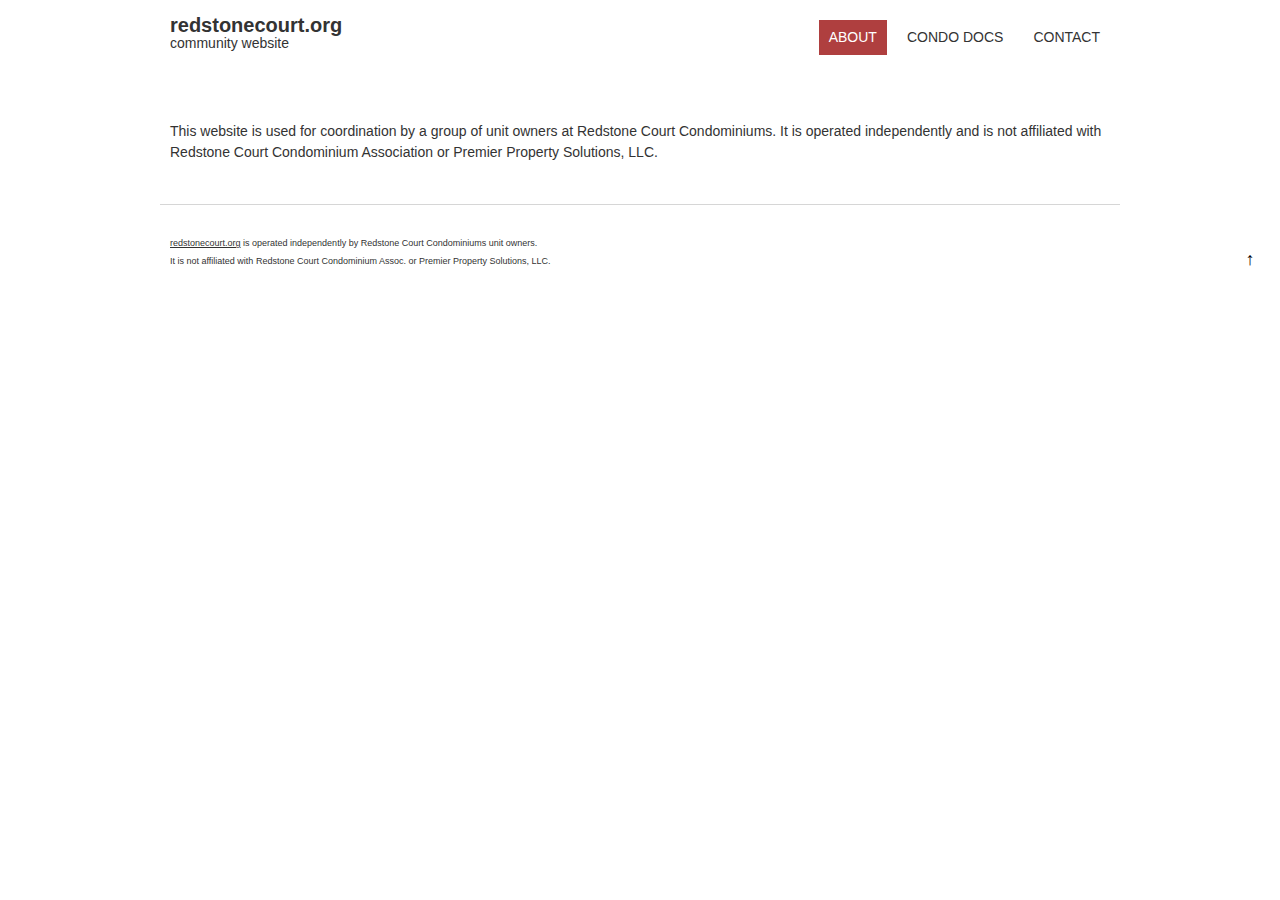
<file: index.html>
<!DOCTYPE html>
<html lang="en-US" class=""><!--<![endif]--><head><meta http-equiv="Content-Type" content="text/html; charset=UTF-8">
<meta name="viewport" content="width=device-width">
<title>redstonecourt.org | community website</title>
<link rel="profile" href="http://gmpg.org/xfn/11">
<!--[if lt IE 9]><script src="http://redstonecourt.org/wp-content/themes/fruitful/js/html5.js" type="text/javascript"></script><![endif]-->
<meta name="robots" content="noindex,follow">
<link rel="stylesheet" id="ie-style-css" href="./files/ie.css" type="text/css" media="all">
<link rel="stylesheet" id="fn-box-style-css" href="./files/jquery.fancybox.css" type="text/css" media="all">
<link rel="stylesheet" id="custom_fonts_59be952886202-css" href="./files/css" type="text/css" media="all">
<link rel="stylesheet" id="main-style-css" href="./files/style.css" type="text/css" media="all">
<style type="text/css">
H1 {font-size : 27px; }
H2 {font-size : 34px; }
H3 {font-size : 18px; }
H4 {font-size : 17px; }
H5 {font-size : 14px; }
H6 {font-size : 12px; }
H1, H2, H3, H4, H5, H6 {font-family : Arial, Helvetica, sans-serif; } 
.main-navigation a     {font-family : Arial, Helvetica, sans-serif; color : #333333; } 
.main-navigation ul:not(.sub-menu) > li > a, .main-navigation ul:not(.sub-menu) > li:hover > a   { font-size : 14px;    } 
.main-navigation {background-color : #ffffff; }
#header_language_select a {font-family : Arial, Helvetica, sans-serif;} 
body {font-size : 14px; font-family : Arial, Helvetica, sans-serif; }
body { background-color : #ffffff; }
.page-container .container {background-color : #ffffff; } 
.head-container, .head-container.fixed  {background-color : #ffffff; }
.head-container {min-height : 80px; }
.head-container {position : relative; }
.main-navigation ul li.current_page_item a, .main-navigation ul li.current-menu-ancestor a, .main-navigation ul li.current-menu-item a, .main-navigation ul li.current-menu-parent a, .main-navigation ul li.current_page_parent a {background-color : #af3f3f; }
.main-navigation ul li.current_page_item a, .main-navigation ul li.current-menu-ancestor a, .main-navigation ul li.current-menu-item a, .main-navigation ul li.current-menu-parent a, .main-navigation ul li.current_page_parent a {color : #ffffff; } 
.main-navigation ul > li:hover>a {
background-color : #af3f3f; 
color : #ffffff;  
 } 
#masthead .main-navigation ul > li > ul > li > a {
background-color : #ffffff; 
color : #333333;  
 } 
#masthead .main-navigation ul > li > ul > li:hover > a {
background-color : #af3f3f; 
color : #ffffff;  
 } 
#masthead .main-navigation ul > li ul > li.current-menu-item > a {
background-color : #af3f3f; 
color : #ffffff;  
 } 
#masthead div .main-navigation ul > li > ul > li > ul a {
background-color : #ffffff; 
color : #333333;  
 } 
#masthead div .main-navigation ul > li > ul > li > ul li:hover a {
background-color : #af3f3f; 
color : #ffffff;  
 } 
#lang-select-block li ul li a{
background-color : #ffffff; 
color : #333333;  
}
#lang-select-block li ul li a:hover{
background-color : #af3f3f; 
color : #ffffff;  
}
#lang-select-block li ul li.active a{
background-color : #af3f3f; 
color : #ffffff;  
}
#header_language_select ul li.current > a { color : #333333; } 
#header_language_select { background-color : #ffffff; } 
#header_language_select ul li.current:hover > a { 
background-color : #af3f3f;
color : #ffffff;
} 
body {color : #333333; } 
#page .container #secondary .widget h3.widget-title, #page .container #secondary .widget h1.widget-title, header.post-header .post-title  {border-color : #af3f3f; } 
body.single-product #page .related.products h2  {border-bottom-color : #af3f3f; } 
a    {color : #333333; } 
#page .container #secondary>.widget_nav_menu>div>ul>li ul>li>a:before {color : #333333; } 
#page .container #secondary .widget ul li.cat-item  a:before {color : #333333; } 
a:hover   {color : #af3f3f; } 
#page .container #secondary>.widget_nav_menu li.current-menu-item>a {color : #af3f3f; } 
#page .container #secondary>.widget_nav_menu>div>ul>li ul>li>a:hover:before,
#page .container #secondary>.widget_nav_menu>div>ul>li ul>li.current-menu-item>a:hover:before{color : #af3f3f; } 
#page .container #secondary .widget ul li.current-cat a:before,
#page .container #secondary .widget ul li.cat-item a:hover:before{color : #af3f3f; } 
a:focus   {color : #af3f3f; } 
a:active  {color : #af3f3f; } 
.blog_post .date_of_post  {background : none repeat scroll 0 0 #af3f3f; } 
.blog_post .date_of_post  {color : #ffffff; } 
button, input[type="button"], input[type="submit"], input[type="reset"]{background-color : #333333 !important; } 
body a.btn.btn-primary, body button.btn.btn-primary, body input[type="button"].btn.btn-primary , body input[type="submit"].btn.btn-primary {background-color : #333333 !important; } 
.nav-links.shop .pages-links .page-numbers, .nav-links.shop .nav-next a, .nav-links.shop .nav-previous a{background-color : #333333 !important; } 
button:hover, button:active, button:focus{background-color : #af3f3f !important; } 
input[type="button"]:hover, input[type="button"]:active, input[type="button"]:focus{background-color : #af3f3f !important; } 
input[type="submit"]:hover, input[type="submit"]:active, input[type="submit"]:focus{background-color : #af3f3f !important; } 
input[type="reset"]:hover, input[type="reset"]:active, input[type="reset"]:focus{background-color : #af3f3f !important; } 
body a.btn.btn-primary:hover, body button.btn.btn-primary:hover, body input[type="button"].btn.btn-primary:hover , body input[type="submit"].btn.btn-primary:hover {background-color : #af3f3f !important; } 
.nav-links.shop .pages-links .page-numbers:hover, .nav-links.shop .nav-next a:hover, .nav-links.shop .nav-previous a:hover, .nav-links.shop .pages-links .page-numbers.current{background-color : #af3f3f !important; } 
.social-icon>a>i{background:#333333}
.social-icon>a>i{color:#ffffff}

</style>
<link rel="stylesheet" id="easyResponsiveTabs-css" href="./files/easy-responsive-tabs.css" type="text/css" media="all">
<link rel="stylesheet" id="fruitful_shortcode_style-css" href="./files/fruitful_shortcode_style.css" type="text/css" media="all">
<link rel="stylesheet" id="font-awesome-css" href="./files/font-awesome.min.css" type="text/css" media="all">
<link rel="stylesheet" id="boostrap-css" href="./files/bootstrap.min.css" type="text/css" media="all">
<script type="text/javascript" src="./files/jquery.js.download"></script>
<script type="text/javascript" src="./files/jquery-migrate.min.js.download"></script>
<script type="text/javascript" src="./files/jquery.fancybox.pack.js.download"></script>
<script type="text/javascript" src="./files/mobile-dropdown.min.js.download"></script>
<script type="text/javascript" src="./files/init.min.js.download"></script>
<script type="text/javascript" src="./files/small-menu-select.js.download"></script>
<link rel="canonical" href="http://redstonecourt.org/">
<link rel="shortlink" href="http://redstonecourt.org/">
<script type="text/javascript">jQuery(document).ready(function($) { });</script> 
<style type="text/css">.fancybox-margin{margin-right:0px;}</style></head>
<body class="home page page-id-28 page-template-default responsive">
	<div id="page-header" class="hfeed site">			
					<div class="head-container">
						<div class="container">
							<div class="sixteen columns">
								<header id="masthead" class="site-header" role="banner">
																		<div data-originalstyle="left-pos" class="header-hgroup left-pos">  
										<a class="logo-description" href="http://redstonecourt.org/" title="community website" rel="home"><h1 class="site-title">redstonecourt.org</h1><h2 class="site-description">community website</h2></a>									</div>	
										
									<div data-originalstyle="right-pos" class="menu-wrapper right-pos" style="max-width: none;">
																					
																					
										<nav role="navigation" class="site-navigation main-navigation">
											<div class="menu-top-right-menu-container"><ul id="main-menu-1" class="menu"><li id="menu-item-35" class="menu-item menu-item-type-post_type menu-item-object-page current-menu-item page_item page-item-28 current_page_item menu-item-35"><a href="index.html">About</a></li>
<li id="menu-item-41" class="menu-item menu-item-type-post_type menu-item-object-page menu-item-41"><a href="docs.html">Condo Docs</a></li>
<li id="menu-item-26" class="menu-item menu-item-type-custom menu-item-object-custom menu-item-26"><a href="mailto:contact@redstonecourt.org">Contact</a></li>
</ul><select id="mobile-menu-1" class="select-menu" style="max-width: none; margin: 0px 0px 25px;"><option value="#">Navigate to...</option><option value="http://redstonecourt.org/" selected="selected">&nbsp;About</option><option value="http://redstonecourt.org/docs.html">&nbsp;Condo Docs</option><option value="mailto:contact@redstonecourt.org">&nbsp;Contact</option></select></div>										</nav><!-- .site-navigation .main-navigation -->
									</div>
								</header><!-- #masthead .site-header -->
							</div>
						</div>
					</div>
					
				</div><!-- .header-container -->
		<div id="page" class="page-container" style="margin-top: 0px;">		
		<div class="container">		
					
				<div class="sixteen columns">
								<div id="primary" class="content-area">
				<div id="content" class="site-content" role="main">	
			
<article id="post-28" class="post-28 page type-page status-publish hentry">
			<div class="entry-content">
		<p>This website is used for coordination by a group of unit owners at Redstone Court Condominiums. It is operated independently and is not affiliated with Redstone Court Condominium Association or Premier Property Solutions, LLC.</p>
					</div><!-- .entry-content -->
</article><!-- #post-28 -->
				</div>
			</div>	
				</div>
			</div>
		</div><!-- .page-container-->
		<footer id="colophon" class="site-footer" role="contentinfo">
			<div class="container">
				<div class="sixteen columns">
					<div class="site-info">
						<span style="font-size:9px"><a href="http://www.redstonecourt.org/">redstonecourt.org</a> is operated independently by Redstone Court Condominiums unit owners.</span><br><span style="font-size:9px">
It is not affiliated with Redstone Court Condominium Assoc. or Premier Property Solutions, LLC.</span>					</div><!-- .site-info -->
					<div class="social-icon"></div>				</div>
			</div>
			<div id="back-top" style="display: block;">
				<a rel="nofollow" href="http://redstonecourt.org/#top" title="Back to top">↑</a>
			</div>
		</footer><!-- #colophon .site-footer -->
	<!--WordPress Development by Fruitful Code-->
<script type="text/javascript" src="./files/easyResponsiveTabs.js.download"></script>
<script type="text/javascript" src="./files/bootstrap.min.js.download"></script>

</body></html>
</file>
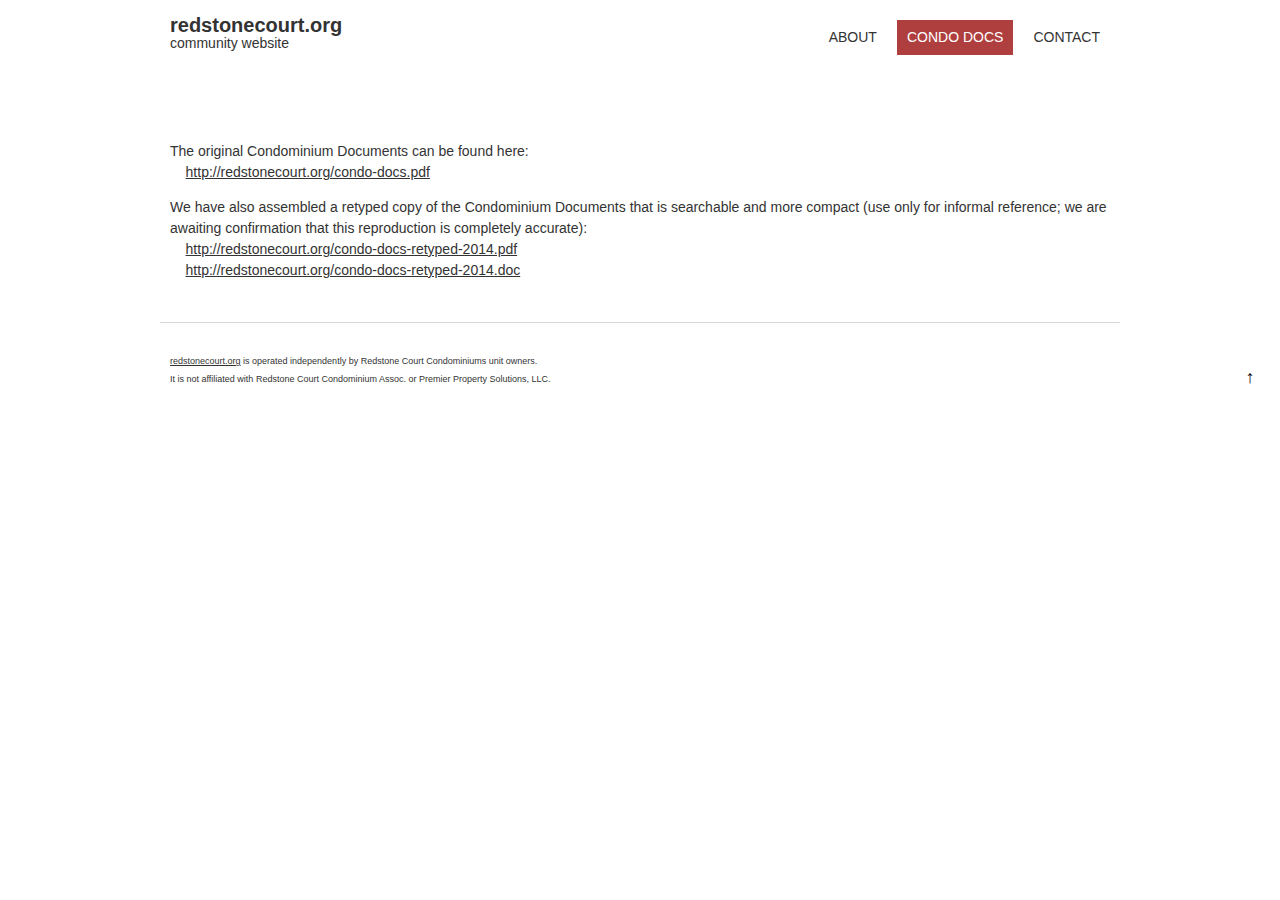
<file: docs.html>
<!DOCTYPE html>
<html lang="en-US" class=""><!--<![endif]--><head><meta http-equiv="Content-Type" content="text/html; charset=UTF-8">
<meta name="viewport" content="width=device-width">
<title>redstonecourt.org</title>
<link rel="profile" href="http://gmpg.org/xfn/11">
<!--[if lt IE 9]><script src="http://redstonecourt.org/wp-content/themes/fruitful/js/html5.js" type="text/javascript"></script><![endif]-->
<meta name="robots" content="noindex,follow">
<link rel="stylesheet" id="ie-style-css" href="./files/ie.css" type="text/css" media="all">
<link rel="stylesheet" id="fn-box-style-css" href="./files/jquery.fancybox.css" type="text/css" media="all">
<link rel="stylesheet" id="custom_fonts_59be9545c8b7a-css" href="./files/css" type="text/css" media="all">
<link rel="stylesheet" id="main-style-css" href="./files/style.css" type="text/css" media="all">
<style type="text/css">
H1 {font-size : 27px; }
H2 {font-size : 34px; }
H3 {font-size : 18px; }
H4 {font-size : 17px; }
H5 {font-size : 14px; }
H6 {font-size : 12px; }
H1, H2, H3, H4, H5, H6 {font-family : Arial, Helvetica, sans-serif; } 
.main-navigation a     {font-family : Arial, Helvetica, sans-serif; color : #333333; } 
.main-navigation ul:not(.sub-menu) > li > a, .main-navigation ul:not(.sub-menu) > li:hover > a   { font-size : 14px;    } 
.main-navigation {background-color : #ffffff; }
#header_language_select a {font-family : Arial, Helvetica, sans-serif;} 
body {font-size : 14px; font-family : Arial, Helvetica, sans-serif; }
body { background-color : #ffffff; }
.page-container .container {background-color : #ffffff; } 
.head-container, .head-container.fixed  {background-color : #ffffff; }
.head-container {min-height : 80px; }
.head-container {position : relative; }
.main-navigation ul li.current_page_item a, .main-navigation ul li.current-menu-ancestor a, .main-navigation ul li.current-menu-item a, .main-navigation ul li.current-menu-parent a, .main-navigation ul li.current_page_parent a {background-color : #af3f3f; }
.main-navigation ul li.current_page_item a, .main-navigation ul li.current-menu-ancestor a, .main-navigation ul li.current-menu-item a, .main-navigation ul li.current-menu-parent a, .main-navigation ul li.current_page_parent a {color : #ffffff; } 
.main-navigation ul > li:hover>a {
background-color : #af3f3f; 
color : #ffffff;  
 } 
#masthead .main-navigation ul > li > ul > li > a {
background-color : #ffffff; 
color : #333333;  
 } 
#masthead .main-navigation ul > li > ul > li:hover > a {
background-color : #af3f3f; 
color : #ffffff;  
 } 
#masthead .main-navigation ul > li ul > li.current-menu-item > a {
background-color : #af3f3f; 
color : #ffffff;  
 } 
#masthead div .main-navigation ul > li > ul > li > ul a {
background-color : #ffffff; 
color : #333333;  
 } 
#masthead div .main-navigation ul > li > ul > li > ul li:hover a {
background-color : #af3f3f; 
color : #ffffff;  
 } 
#lang-select-block li ul li a{
background-color : #ffffff; 
color : #333333;  
}
#lang-select-block li ul li a:hover{
background-color : #af3f3f; 
color : #ffffff;  
}
#lang-select-block li ul li.active a{
background-color : #af3f3f; 
color : #ffffff;  
}
#header_language_select ul li.current > a { color : #333333; } 
#header_language_select { background-color : #ffffff; } 
#header_language_select ul li.current:hover > a { 
background-color : #af3f3f;
color : #ffffff;
} 
body {color : #333333; } 
#page .container #secondary .widget h3.widget-title, #page .container #secondary .widget h1.widget-title, header.post-header .post-title  {border-color : #af3f3f; } 
body.single-product #page .related.products h2  {border-bottom-color : #af3f3f; } 
a    {color : #333333; } 
#page .container #secondary>.widget_nav_menu>div>ul>li ul>li>a:before {color : #333333; } 
#page .container #secondary .widget ul li.cat-item  a:before {color : #333333; } 
a:hover   {color : #af3f3f; } 
#page .container #secondary>.widget_nav_menu li.current-menu-item>a {color : #af3f3f; } 
#page .container #secondary>.widget_nav_menu>div>ul>li ul>li>a:hover:before,
#page .container #secondary>.widget_nav_menu>div>ul>li ul>li.current-menu-item>a:hover:before{color : #af3f3f; } 
#page .container #secondary .widget ul li.current-cat a:before,
#page .container #secondary .widget ul li.cat-item a:hover:before{color : #af3f3f; } 
a:focus   {color : #af3f3f; } 
a:active  {color : #af3f3f; } 
.blog_post .date_of_post  {background : none repeat scroll 0 0 #af3f3f; } 
.blog_post .date_of_post  {color : #ffffff; } 
button, input[type="button"], input[type="submit"], input[type="reset"]{background-color : #333333 !important; } 
body a.btn.btn-primary, body button.btn.btn-primary, body input[type="button"].btn.btn-primary , body input[type="submit"].btn.btn-primary {background-color : #333333 !important; } 
.nav-links.shop .pages-links .page-numbers, .nav-links.shop .nav-next a, .nav-links.shop .nav-previous a{background-color : #333333 !important; } 
button:hover, button:active, button:focus{background-color : #af3f3f !important; } 
input[type="button"]:hover, input[type="button"]:active, input[type="button"]:focus{background-color : #af3f3f !important; } 
input[type="submit"]:hover, input[type="submit"]:active, input[type="submit"]:focus{background-color : #af3f3f !important; } 
input[type="reset"]:hover, input[type="reset"]:active, input[type="reset"]:focus{background-color : #af3f3f !important; } 
body a.btn.btn-primary:hover, body button.btn.btn-primary:hover, body input[type="button"].btn.btn-primary:hover , body input[type="submit"].btn.btn-primary:hover {background-color : #af3f3f !important; } 
.nav-links.shop .pages-links .page-numbers:hover, .nav-links.shop .nav-next a:hover, .nav-links.shop .nav-previous a:hover, .nav-links.shop .pages-links .page-numbers.current{background-color : #af3f3f !important; } 
.social-icon>a>i{background:#333333}
.social-icon>a>i{color:#ffffff}
</style>
<link rel="stylesheet" id="easyResponsiveTabs-css" href="./files/easy-responsive-tabs.css" type="text/css" media="all">
<link rel="stylesheet" id="fruitful_shortcode_style-css" href="./files/fruitful_shortcode_style.css" type="text/css" media="all">
<link rel="stylesheet" id="font-awesome-css" href="./files/font-awesome.min.css" type="text/css" media="all">
<link rel="stylesheet" id="boostrap-css" href="./files/bootstrap.min.css" type="text/css" media="all">
<script type="text/javascript" src="./files/jquery.js.download"></script>
<script type="text/javascript" src="./files/jquery-migrate.min.js.download"></script>
<script type="text/javascript" src="./files/jquery.fancybox.pack.js.download"></script>
<script type="text/javascript" src="./files/mobile-dropdown.min.js.download"></script>
<script type="text/javascript" src="./files/init.min.js.download"></script>
<script type="text/javascript" src="./files/small-menu-select.js.download"></script>
<script type="text/javascript">jQuery(document).ready(function($) { });</script> 
<style type="text/css">.fancybox-margin{margin-right:0px;}</style></head>
<body class="page page-id-30 page-template-default responsive">
	<div id="page-header" class="hfeed site">			
					<div class="head-container">
						<div class="container">
							<div class="sixteen columns">
								<header id="masthead" class="site-header" role="banner">
																		<div data-originalstyle="left-pos" class="header-hgroup left-pos">  
										<a class="logo-description" href="http://redstonecourt.org/" title="community website" rel="home"><h1 class="site-title">redstonecourt.org</h1><h2 class="site-description">community website</h2></a>									</div>	
										
									<div data-originalstyle="right-pos" class="menu-wrapper right-pos" style="max-width: none;">
										<nav role="navigation" class="site-navigation main-navigation">
											<div class="menu-top-right-menu-container"><ul id="main-menu-1" class="menu"><li id="menu-item-35" class="menu-item menu-item-type-post_type menu-item-object-page menu-item-35"><a href="index.html">About</a></li>
<li id="menu-item-41" class="menu-item menu-item-type-post_type menu-item-object-page current-menu-item page_item page-item-30 current_page_item menu-item-41"><a href="docs.html">Condo Docs</a></li>
<li id="menu-item-26" class="menu-item menu-item-type-custom menu-item-object-custom menu-item-26"><a href="mailto:contact@redstonecourt.org">Contact</a></li>
</ul><select id="mobile-menu-1" class="select-menu" style="max-width: none; margin: 0px 0px 25px;"><option value="#">Navigate to...</option><option value="http://redstonecourt.org/">&nbsp;About</option><option value="http://redstonecourt.org/docs.html" selected="selected">&nbsp;Condo Docs</option><option value="mailto:contact@redstonecourt.org">&nbsp;Contact</option></select></div>										</nav><!-- .site-navigation .main-navigation -->
									</div>
								</header><!-- #masthead .site-header -->
							</div>
						</div>
					</div>
					
				</div><!-- .header-container -->
		<div id="page" class="page-container" style="margin-top: 0px;">		
		<div class="container">		
				<div class="sixteen columns">	
								<div id="primary" class="content-area">
				<div id="content" class="site-content" role="main">	
			
<article id="post-30" class="post-30 page type-page status-publish hentry">
			
	<header class="entry-header">
		<h1 class="entry-title"></h1>
	</header><!-- .entry-header -->
		<div class="entry-content">
		<p>The original Condominium Documents can be found here:<br>
&nbsp;&nbsp;&nbsp;&nbsp;<a href="http://redstonecourt.org/condo-docs.pdf">http://redstonecourt.org/condo-docs.pdf</a></p>
<p>We have also assembled a retyped copy of the Condominium Documents that is searchable and more compact (use only for informal reference; we are awaiting confirmation that this reproduction is completely accurate):<br>
&nbsp;&nbsp;&nbsp;&nbsp;<a href="http://redstonecourt.org/condo-docs-retyped-2014.pdf">http://redstonecourt.org/condo-docs-retyped-2014.pdf</a><br>
&nbsp;&nbsp;&nbsp;&nbsp;<a href="http://redstonecourt.org/condo-docs-retyped-2014.doc">http://redstonecourt.org/condo-docs-retyped-2014.doc</a></p>
					</div><!-- .entry-content -->
</article><!-- #post-30 -->
	<div id="comments" class="comments-area">
</div><!-- #comments .comments-area -->
				</div>
			</div>
				</div>
			</div>
		</div><!-- .page-container-->
		<footer id="colophon" class="site-footer" role="contentinfo">
			<div class="container">
				<div class="sixteen columns">
					<div class="site-info">
						<nofollow><span style="font-size:9px"><a href="http://www.redstonecourt.org/">redstonecourt.org</a> is operated independently by Redstone Court Condominiums unit owners.</span><br><span style="font-size:9px">
It is not affiliated with Redstone Court Condominium Assoc. or Premier Property Solutions, LLC.</span></nofollow>					</div><!-- .site-info -->
					<div class="social-icon"></div>				</div>
			</div>
			<div id="back-top" style="display: block;">
				<a rel="nofollow" href="http://redstonecourt.org/docs.html#top" title="Back to top">↑</a>
			</div>
		</footer><!-- #colophon .site-footer -->
	<!--WordPress Development by Fruitful Code-->
<script type="text/javascript" src="./files/easyResponsiveTabs.js.download"></script>
<script type="text/javascript" src="./files/bootstrap.min.js.download"></script>

</body></html>
</file>
<file: files/ie.css>
/*
Styles for ie.
*/
.ie .blog_post .date_of_post .day_post,
.ie table thead th,
.ie table th{filter:none}

.ie table.my_account_orders tbody tr:nth-child(2n) td{color:#333333}

.ie select,
.ie .single .woocommerce-message,
.ie .single .woocommerce-error,
.ie .single .woocommerce-info,
.ie .woocommerce .woocommerce-info,
.ie .woocommerce-page .woocommerce-info,
.ie .woocommerce .woocommerce-message,
.ie ul.woocommerce-error{background:none !important}

.ie .single .woocommerce-message,
.ie .single .woocommerce-error,
.ie .single .woocommerce-info,
.ie .woocommerce .woocommerce-info,
.ie .woocommerce-page .woocommerce-info,
.ie .woocommerce .woocommerce-message,
.ie ul.woocommerce-error{min-width:574px}

.ie8 .woocommerce-checkout .form-row .chzn-container-single .chzn-single div b{background-position:3px -3px !important; }
.ie8 .woocommerce-checkout .form-row .chzn-container-single .chzn-search input{background:none !important; }
.ie8 .woocommerce-checkout .checkout>div>div>p.form-row,
.ie8 .woocommerce-checkout .checkout>div>div>p.form-row input,
.ie7 .woocommerce-checkout .checkout>div>div>p.form-row,
.ie7 .woocommerce-checkout .checkout>div>div>p.form-row input{width:640px;float:left }
.ie8 .woocommerce-checkout .checkout>div>div>p.form-row .chzn-results{width:99% }

.ie7 .site-navigation .children.sub-menu,
.ie8 .site-navigation .children.sub-menu{border:1px solid #dedede}

.ie7 .home .woocommerce ul.products li.product,
.ie7 .home .woocommerce-page ul.products li.product {height:400px}
.ie7 #wp-admin-bar-wpseo-menu{max-width:300px}
.ie7  #wpadminbar .ab-item{padding-right:30px}
.ie7  #wpadminbar .ab-item .wpseo_score_img{position:absolute; top:0;	}

.ie7 .menu-glavnoe-container #menu-glavnoe{width:100%;float:left; background-color:black}
.ie7 .main-navigation ul ul { border:1px solid #aaaaaa;}

.ie7 .woocommerce ul.products li.product a.button.add_to_cart_button.added,
.ie7 .woocommerce ul.products li.product a.button.product_type_simple.added{width:32px}

/*HEADER*/
.ie7 .head-container.fixed,
.ie7 .head-container.is_indent,
.ie8 .head-container.fixed,
.ie8 .head-container.is_indent{border-bottom:1px solid #f1f1f1;background:white}
.ie7 .site-header{padding-bottom:10px;}
.ie7 .head-container,.ie8 .head-container{background-image:none}

/*HOME PAGE*/
.ie7 .home  a.added_to_cart,
.ie7 .home a.added_to_cart{position:absolute;bottom:0}

/*SHOP PAGE*/
.ie7 .shop-page .nav-links{width:100%; margin: 0 0 25px 0 !important; position:relative}
.ie7 .shop-page .nav-links .nav-previous,.ie7 .shop-page .nav-links .nav-next,.ie7 .shop-page .nav-links .nav-previous a,.ie7 .shop-page .nav-links .nav-next a{width:120px !important}
.ie7 .shop-page  .pages-links{width:444px !important; padding-left:0 !important; margin-right:0 !important; position:absolute; left:120px}
.ie7 .nav-links.shop .pages-links .page-numbers, .ie7 .nav-links.shop .nav-next a, .ie7 .nav-links.shop .nav-previous a{padding:6px 10px}
.ie8 .archive .woocommerce-ordering{width:100%;text-align:right;margin-bottom:20px}
.ie8 .woocommerce .container ul.products li.product, .ie8 body.woocommerce-page .container ul.products li.product{float:left}

.ie body.woocommerce-page .woocommerce-ordering select, .ie body.woocommerce-page .woocommerce-ordering select{background-image:none;}
.ie7 body.woocommerce .widget_price_filter .price_slider_amount ,
.ie7 body.woocommerce-page .widget_price_filter .price_slider_amount  {line-height:0 !important;color:white !important;}
.ie7 .woocommerce .widget_price_filter .price_slider_amount,
.ie7 .woocommerce-page .widget_price_filter .price_slider_amount{line-height:0 !important;color:white !important;padding-top:15px;}
.ie7 .woocommerce .widget_price_filter .price_slider_amount  .from{line-height:14px;position:absolute;left:0;color:#333333 !important}
.ie7 .woocommerce .widget_price_filter .price_slider_amount  .to{line-height:14px;position:absolute;right:0;color:#333333 !important}
.ie7 .woocommerce .widget_price_filter .price_slider_amount .button,
.ie7 .woocommerce-page .widget_price_filter .price_slider_amount .button {top:50px}
.ie7 .woocommerce .widget_price_filter .price_slider_wrapper .ui-widget-content,
.ie7  .woocommerce-page .widget_price_filter .price_slider_wrapper .ui-widget-content{margin:15px 0;width:90%}

.ie8 .woocommerce-ordering .orderby{line-height:22px;height:22px; padding-left:0px;}
.ie8 .woocommerce ul.products li.product,
.ie8 .woocommerce-page ul.products li.product{border:1px solid #ffffff; border-width:1px 0;}
.ie7 .woocommerce ul.products li.product,
.ie7 .woocommerce-page ul.products li.product{border:1px solid #ffffff; border-width:1px 0; float:left !important; display:block;}
.ie7 .woocommerce.shop-page ul.products li.product,
.ie7 .woocommerce-page.shop-page ul.products li.product,
.ie7 .woocommerce.tax-product_cat ul.products li.product,
.ie7 .woocommerce-page.tax-product_cat ul.products li.product{width:48%}
.ie7 .woocommerce.shop-page ul.products li.product.first,
.ie7 .woocommerce-page.shop-page ul.products li.product.first{margin-left:0;margin-right:2%;}
.ie7 .woocommerce.shop-page ul.products li.product.last,
.ie7 .woocommerce-page.shop-page ul.products li.product.last{margin-right:0;margin-left:2%;}

.ie8 .woocommerce ul.products li.product:hover,
.ie8 .woocommerce-page ul.products li.product:hover,
.ie7 .woocommerce ul.products li.product:hover,
.ie7 .woocommerce-page ul.products li.product:hover{border:1px solid #aaaaaa;border-width:1px 0}

.ie7 .nav-links{width:70%;margin:0 15%}
.ie7 .nav-links .nav-previous {float:left}
.ie7 .nav-links .nav-next {float:right}
.ie7 .nav-links .pages-links {float:left;padding:0 15%}

/*SINGLE PRODUCT*/
.ie7 .woocommerce.single-product ul.products li.product,
.ie7 .woocommerce-page.single-product ul.products li.product{width:23%;margin:0 1%}

.ie7 .pp_gallery, .ie8 .pp_gallery{display:none !important}
.ie7 .single-product .woocommerce-tabs .tabs{border-bottom:1px solid #dddddd !important}
.ie7 .single-product .woocommerce-tabs .tabs .active{border-bottom:0 !important}

.ie .single-product a{text-decoration:none}
.ie .woocommerce div.product form.cart .button,
.ie  .woocommerce-page div.product form.cart .button,
.ie  .woocommerce #content div.product form.cart .button,
.ie  .woocommerce-page #content div.product form.cart .button{color:white;text-shadow:none !important;box-shadow:none}

.ie .woocommerce a.button,
.ie .woocommerce-page a.button,
.ie  .woocommerce button.button, 
.ie .woocommerce-page button.button, 
.ie .woocommerce input.button, 
.ie .woocommerce-page input.button, 
.ie .woocommerce #respond input#submit, 
.ie .woocommerce-page #respond input#submit, 
.ie .woocommerce #content input.button, 
.ie .woocommerce-page #content input.button{filter:none !important;}

.ie body #submit:hover, .ie body input#submit:hover, .ie button.button.alt:hover{background-color:#E1704B  !important; }

.ie8 body.woocommerce div.product form.cart .variations select,
.ie8  body.woocommerce-page div.product form.cart .variations select,
.ie8  body.woocommerce #content div.product form.cart .variations select,
.ie8  body.woocommerce-page #content div.product form.cart .variations select,
.ie8 .woocommerce form .form-row select#calc_shipping_country, 
.ie8 .woocommerce-page form .form-row select#calc_shipping_country{height:20px}

.ie7 .woocommerce .quantity{float:left;margin-right:20px !important;}

.ie .woocommerce div.product form.cart .button,
.ie .woocommerce-page div.product form.cart .button,
.ie .woocommerce #content div.product form.cart .button,
.ie .woocommerce-page #content div.product form.cart .button ,
.ie button.button.alt.single_add_to_cart_button{
display:block;
padding: 10px 18px !important;
margin: 0 0 0 30px;
background: #333333;
border: 0;
border-radius: 0;
color: white;
box-shadow: none;
filter:none;
vertical-align:baseline
}
.ie .woocommerce .quantity .minus,
.ie  .woocommerce-page .quantity .minus,
.ie  .woocommerce #content .quantity .minus,
.ie  .woocommerce-page #content .quantity .minus,
.ie  .woocommerce .quantity .plus,
.ie   .woocommerce-page .quantity .plus,
.ie   .woocommerce #content .quantity .plus,
.ie   .woocommerce-page #content .quantity .plus {
display:block;
width: 35px;
height: 30px;
border: 0;
background: none;
color: #999999;
border-radius: 0;
box-shadow: none;
filter:none
}
.ie7  .woocommerce .quantity input,
.ie7   .woocommerce-page .quantity input,
.ie7   .woocommerce #content .quantity input,
.ie7   .woocommerce-page #content .quantity input,
.ie8   .woocommerce-page #content .quantity input{line-height:28px}

.ie7 .woocommerce div.product .woocommerce-tabs,
.ie7  .woocommerce-page div.product .woocommerce-tabs,
.ie7  .woocommerce #content div.product .woocommerce-tabs,
.ie7  .woocommerce-page #content div.product .woocommerce-tabs{border:1px solid #aaaaaa; clear:right}
.ie8 .woocommerce div.product .woocommerce-tabs,
.ie8  .woocommerce-page div.product .woocommerce-tabs,
.ie8  .woocommerce #content div.product .woocommerce-tabs,
.ie8  .woocommerce-page #content div.product .woocommerce-tabs{border:1px solid #aaaaaa;}
.ie8 .woocommerce div.product div.images,
.ie8 .woocommerce-page div.product div.images,
.ie8 .woocommerce #content div.product div.images, 
.ie8 .woocommerce-page #content div.product div.images{margin-right:20px;}

.ie7 .woocommerce div.product .woocommerce-tabs ul.tabs li,
.ie7 .woocommerce-page div.product .woocommerce-tabs ul.tabs li,
.ie7  .woocommerce #content div.product .woocommerce-tabs ul.tabs li,
.ie7  .woocommerce-page #content div.product .woocommerce-tabs ul.tabs li{float:left; width:19%;margin-left:0;margin-right:0;border:1px solid #999999; border-width:1px}

.ie7 .woocommerce div.product .woocommerce-tabs ul.tabs li.active,
.ie7 .woocommerce-page div.product .woocommerce-tabs ul.tabs li.active,
.ie7  .woocommerce #content div.product .woocommerce-tabs ul.tabs li.active,
.ie7  .woocommerce-page #content div.product .woocommerce-tabs ul.tabs li.active{border-bottom-width:0px}

.ie .woocommerce .woocommerce-ordering select,
.ie .woocommerce-page .woocommerce-ordering select,
.ie body.woocommerce div.product form.cart .variations select,
.ie body.woocommerce-page div.product form.cart .variations select,
.ie body.woocommerce #content div.product form.cart .variations select,
.ie body.woocommerce-page #content div.product form.cart .variations select,
.ie .woocommerce form .form-row select#calc_shipping_country, 
.ie .woocommerce-page form .form-row select#calc_shipping_country{background-image:none}

.ie7 body.woocommerce div.product .woocommerce-tabs .tabs li.active a, 
.ie7 body.woocommerce-page div.product .woocommerce-tabs .tabs li.active a, 
.ie7 body.woocommerce #content div.product .woocommerce-tabs .tabs li.active a, 
.ie7 body.woocommerce-page #content div.product .woocommerce-tabs .tabs li.active a{text-decoration:underline}

.ie body.woocommerce div.product .woocommerce-tabs .tabs li, 
.ie body.woocommerce-page div.product .woocommerce-tabs .tabs li, 
.ie body.woocommerce #content div.product .woocommerce-tabs .tabs li, 
.ie body.woocommerce-page #content div.product .woocommerce-tabs .tabs li{border-bottom:1px #cccccc !important}

.ie body.woocommerce div.product .woocommerce-tabs .tabs li.active, 
.ie body.woocommerce-page div.product .woocommerce-tabs .tabs li.active, 
.ie body.woocommerce #content div.product .woocommerce-tabs .tabs li.active, 
.ie body.woocommerce-page #content div.product .woocommerce-tabs .tabs li.active{border-bottom:0px !important}

.ie7 .pp_content_container,.ie8 .pp_content_container{border:1px solid #cccccc}

/*CART PAGE*/
.ie7 .woocommerce-message,
.ie8 .woocommerce-message,
.ie7 .single-product .woocommerce-message, 
.ie7 .woocommerce .woocommerce-info, 
.ie7 .woocommerce-page .woocommerce-info, 
.ie7 .woocommerce-cart .woocommerce-message,
.ie8 .single-product .woocommerce-message, 
.ie8 .woocommerce .woocommerce-info, 
.ie8 .woocommerce-page .woocommerce-info, 
.ie8 .woocommerce-cart .woocommerce-message{border-left:1px solid #cccccc;border-right:1px solid #cccccc;border-bottom:1px solid #cccccc;background-color:initial !important}
.ie7 ul.woocommerce-error,
.ie8 ul.woocommerce-error{border:1px solid #cccccc; border-top: 3px solid #b81c23 !important;}
.ie .woocommerce-message{ background-color:initial !important}
.ie7 body.woocommerce-page .woocommerce .cart-collaterals button.button{padding: 7px 18px 10px !important;line-height:initial !important}

.ie7 .woocommerce table.cart input,
.ie7 .woocommerce-page table.cart input{display:block;}
.ie7 .woocommerce-cart.woocommerce-page #content table td.actions [name='update_cart']{bottom:220px}
.ie7 .woocommerce-cart.woocommerce-page #content table td.actions [name='proceed']{bottom:263px}

.ie .woocommerce-cart .woocommerce .cart-collaterals .cart_totals table select,
.ie .woocommerce-cart.woocommerce-page .cart-collaterals .cart_totals table select,
.ie body.woocommerce div.product form.cart .variations select,
.ie  body.woocommerce-page div.product form.cart .variations select,
.ie  body.woocommerce #content div.product form.cart .variations select,
.ie  body.woocommerce-page #content div.product form.cart .variations select,
.ie .woocommerce form .form-row select#calc_shipping_country, 
.ie .woocommerce-page form .form-row select#calc_shipping_country{padding-right:0;}

.ie .woocommerce-cart .woocommerce table.shop_table thead tr th,
.ie .woocommerce .cart-collaterals .cart_totals table tr th:first-child,.ie .woocommerce-page .cart-collaterals .cart_totals table tr th:first-child{filter:none}
.ie table tbody tr:nth-child(2n ) td{background-color:inherit}

.ie7 .woocommerce-cart .woocommerce .cart-collaterals .shipping_calculator,
.ie8 .woocommerce-cart .woocommerce .cart-collaterals .shipping_calculator,
.ie7 body.woocommerce-cart.woocommerce-page .cart-collaterals .shipping_calculator,
.ie8 body.woocommerce-cart.woocommerce-page .cart-collaterals .shipping_calculator{clear:none}

.ie7 .woocommerce-cart.woocommerce-page #content table.shop_table.cart tbody tr td.actions,
.ie8 .woocommerce-cart.woocommerce-page #content table.shop_table.cart tbody tr td.actions{padding:10px}

.ie7 .woocommerce-cart.woocommerce-page #content table.shop_table.cart tbody tr td.actions .coupon{float:left;width:40%;}

.ie7 .woocommerce-cart.woocommerce-page #content table.shop_table.cart tbody tr td.actions .coupon .input-text{height:20px !important;}

/*SELECTs*/
.ie .woocommerce-cart .woocommerce .cart-collaterals .cart_totals table select,
.ie .woocommerce-cart.woocommerce-page .cart-collaterals .cart_totals table select,
.ie .woocommerce-checkout #shipping_method{background-image:none;padding-top:0;padding-bottom:0;padding-right:0;}

.ie .woocommerce-cart.woocommerce-page #content table  .product-remove{width:52px}
.ie .woocommerce-cart.woocommerce-page #content table  .product-thumbnail{width:99px !important}
.ie .woocommerce-cart.woocommerce-page #content table  .product-name{width:235px}
.ie .woocommerce-cart.woocommerce-page #content table  .product-price{width:160px}
.ie .woocommerce-cart.woocommerce-page #content table  .product-quantity{width:212px; }
.ie .woocommerce-cart.woocommerce-page #content table  .product-subtotal{width:175px;}

.ie7 .woocommerce-cart.woocommerce-page #content table thead th,
.ie8 .woocommerce-cart.woocommerce-page #content table thead th{border:1px solid #cccccc;border-width:1px 1px 1px 0}
.ie7 .woocommerce-cart.woocommerce-page #content table thead th:first-child,
.ie8 .woocommerce-cart.woocommerce-page #content table thead th:first-child{border:1px solid #cccccc;border-width:1px 1px 1px 1px}
.ie7 .woocommerce-cart.woocommerce-page #content table tbody td,
.ie8 .woocommerce-cart.woocommerce-page #content table tbody td{border:1px solid #cccccc;border-width:0 1px 1px 0}
.ie7 .woocommerce-cart.woocommerce-page #content table tbody td:first-child,
.ie8 .woocommerce-cart.woocommerce-page #content table tbody td:first-child{border:1px solid #cccccc;border-width:0 1px 1px 1px}
.ie7 .woocommerce-cart.woocommerce-page #content table tbody tr:last-child,
.ie8 .woocommerce-cart.woocommerce-page #content table tbody tr:last-child{border:1px solid #cccccc;} 
.ie7 .woocommerce-cart.woocommerce-page #content table .product-remove{border-width:0 1px 1px 1px !important} 
.ie7 .woocommerce-cart.woocommerce-page #content table .product-remove:first-child{border-width:1px 1px 1px 1px !important} 
.ie7 .woocommerce-cart.woocommerce-page #content table thead th.product-remove{border-width:1px 1px 1px 1px !important} 

.ie7 .woocommerce-cart.woocommerce-page #content .cart_totals table  th,
.ie8 .woocommerce-cart.woocommerce-page #content .cart_totals table  th{border:1px solid #cccccc;border-width:0px 1px 1px 1px}
.ie7 .woocommerce-cart.woocommerce-page #content .cart_totals table  .cart-subtotal th,
.ie8 .woocommerce-cart.woocommerce-page #content .cart_totals table  .cart-subtotal th{border:1px solid #cccccc;border-width:1px 1px 1px 1px}
.ie7 .woocommerce-cart.woocommerce-page #content .cart_totals table  td,
.ie8 .woocommerce-cart.woocommerce-page #content .cart_totals table  td{border:1px solid #cccccc;border-width:0px 1px 1px 0}
.ie7 .woocommerce-cart.woocommerce-page #content .cart_totals table  .cart-subtotal td,
.ie8 .woocommerce-cart.woocommerce-page #content .cart_totals table  .cart-subtotal td{border-width:1px 1px 1px 0px}
.ie7 .woocommerce-cart.woocommerce-page #content table td.product-quantity .quantity{float:none; margin:0 auto !important}

.ie8 .woocommerce-cart .woocommerce .cart-collaterals .cart_totals table select,
.ie8 .woocommerce-cart.woocommerce-page .cart-collaterals .cart_totals table select{height:20px}


/*CHECKOUT PAGE*/
.ie7 .checkout_coupon{float:left; width: 900px}
.ie7 .checkout_coupon p{float:left}
.ie7 .checkout_coupon #coupon_code{float:left; width:90%}
.ie .woocommerce-checkout #page .container header.entry-header h1.entry-title{padding:0;margin:20px 0 30px}

.ie8 .woocommerce-checkout #shipping_method{height:20px}

.ie7 .woocommerce-checkout.woocommerce-page table.shop_table thead tr th,
.ie8 .woocommerce-checkout.woocommerce-page table.shop_table thead tr th{border:1px solid #cccccc}
.ie7 .woocommerce-checkout.woocommerce-page table.shop_table thead tr th:first-child,
.ie8 .woocommerce-checkout.woocommerce-page table.shop_table thead tr th:first-child{border-right:0}
.ie7 .woocommerce-checkout.woocommerce-page table.shop_table tbody tr td,
.ie8 .woocommerce-checkout.woocommerce-page table.shop_table tbody tr td{border:1px solid #cccccc;border-top:0;}
.ie7 .woocommerce-checkout.woocommerce-page table.shop_table tbody tr td:first-child,
.ie8 .woocommerce-checkout.woocommerce-page table.shop_table tbody tr td:first-child{border-right:0;}
.ie7 .woocommerce-checkout.woocommerce-page table.shop_table tfoot tr th,
.ie8 .woocommerce-checkout.woocommerce-page table.shop_table tfoot tr th{border:1px solid #cccccc;border-top:0;}
.ie7 .woocommerce-checkout.woocommerce-page table.shop_table tfoot tr th:first-child,
.ie8 .woocommerce-checkout.woocommerce-page table.shop_table tfoot tr th:first-child{border-right:0;}
.ie7 .woocommerce-checkout.woocommerce-page table.shop_table tfoot tr td,
.ie8 .woocommerce-checkout.woocommerce-page table.shop_table tfoot tr td{border:1px solid #cccccc;border-top:0;}
.ie7 .woocommerce-checkout.woocommerce-page table.shop_table tfoot tr td:first-child,
.ie8 .woocommerce-checkout.woocommerce-page table.shop_table tfoot tr td:first-child{border-right:0;}

.ie7 .woocommerce-checkout.woocommerce-page .payment_box,
.ie8 .woocommerce-checkout.woocommerce-page .payment_box{border:1px solid #cccccc !important; margin-top:0}

.ie7 .woocommerce-checkout .woocommerce form .form-row textarea, 
.ie7 .woocommerce-checkout.woocommerce-page form .form-row textarea{color:#333333 !important;width:620px}

/*ACCOUNT PAGE*/
.ie7 .woocommerce-account  h1.entry-title{padding:0;margin:20px 0 30px}
.ie7 .woocommerce-account.woocommerce-page table.shop_table,
.ie8 .woocommerce-account.woocommerce-page table.shop_table {border-width:0 !important;}
.ie7 .woocommerce-account.woocommerce-page table.shop_table thead tr th,
.ie8 .woocommerce-account.woocommerce-page table.shop_table thead tr th{border:1px solid #cccccc;border-left:0}
.ie7 .woocommerce-account.woocommerce-page table.shop_table thead tr th:first-child,
.ie8 .woocommerce-account.woocommerce-page table.shop_table thead tr th:first-child{border:1px solid #cccccc}
.ie7 .woocommerce-account.woocommerce-page table.shop_table tbody tr td,
.ie8 .woocommerce-account.woocommerce-page table.shop_table tbody tr td{border:1px solid #cccccc;border-top:0;border-left:0;}
.ie7 .woocommerce-account.woocommerce-page table.shop_table.my_account_orders tbody tr td:first-child,
.ie8 .woocommerce-account.woocommerce-page table.shop_table.my_account_orders tbody tr td:first-child{border:1px solid #cccccc;border-top:0;}
.ie7 .woocommerce-account.woocommerce-page table.shop_table.order_details tbody tr td,
.ie8 .woocommerce-account.woocommerce-page table.shop_table.order_details tbody tr td{border:1px solid #cccccc;border-top:0}
.ie7 .woocommerce-account.woocommerce-page table.shop_table.order_details tbody tr td:last-child,
.ie8 .woocommerce-account.woocommerce-page table.shop_table.order_details tbody tr td:last-child{border:1px solid #cccccc;border-top:0;}
.ie7 .woocommerce-account.woocommerce-page table.shop_table tbody tr td:first-child,
.ie8 .woocommerce-account.woocommerce-page table.shop_table tbody tr td:first-child{border-right:0;}
.ie7 .woocommerce-account.woocommerce-page table.shop_table tfoot tr th,
.ie8 .woocommerce-account.woocommerce-page table.shop_table tfoot tr th{border:1px solid #cccccc;border-top:0;}
.ie7 .woocommerce-account.woocommerce-page table.shop_table tfoot tr th:first-child,
.ie8 .woocommerce-account.woocommerce-page table.shop_table tfoot tr th:first-child{border-right:0;}
.ie7 .woocommerce-account.woocommerce-page table.shop_table tfoot tr td,
.ie8 .woocommerce-account.woocommerce-page table.shop_table tfoot tr td{border:1px solid #cccccc;border-top:0;}
.ie7 .woocommerce-account.woocommerce-page table.shop_table tfoot tr td:first-child,
.ie8 .woocommerce-account.woocommerce-page table.shop_table tfoot tr td:first-child{border-right:0;}
</file>
<file: files/style.css>
/*
Theme Name: Fruitful
Theme URI: http://themes.fruitfulcode.com/fruitful
Author: fruitfulcode
Author URI: http://fruitfulcode.com
Description: Fruitful - Free WordPress responsive theme with powerful theme options panel and simple clean front end design. Ability to modify styles and options according to your needs. Two different layout types responsive and fixed. Easily upload logo, background, edit colors, header and menu positions, slider, fonts, social icons, footer, custom css and much more. Translated to Russian, German, Spanish, French, Vietnamese, RTL ready. Works perfect with WooCommerce, BuddyPress, WPML, Contact form 7.
Version: 2.2.1
License: GNU General Public License v2 or later
License URI: http://www.gnu.org/licenses/gpl-2.0.html
Tags: white, orange, light, theme-options, responsive-layout, fixed-layout, custom-header, custom-background, custom-menu, custom-colors, custom-background, translation-ready, featured-images, full-width-template, one-column, right-sidebar, left-sidebar, editor-style
Text Domain: fruitful

This theme, like WordPress, is licensed under the GPL.
Use it to make something cool, have fun, and share what you've learned with others.
*/

/* Font Awesome  */
@font-face {
  font-family: 'FontAwesome';
  src: url('../fonts/fontawesome-webfont.eot?v=4.1.0');
  src: url('../fonts/fontawesome-webfont.eot?#iefix&v=4.1.0') format('embedded-opentype'), url('../fonts/fontawesome-webfont.woff?v=4.1.0') format('woff'), url('../fonts/fontawesome-webfont.ttf?v=4.1.0') format('truetype'), url('../fonts/fontawesome-webfont.svg?v=4.1.0#fontawesomeregular') format('svg');
  font-weight: normal;
  font-style: normal;
}
.fa {
  display: inline-block;
  font-family: FontAwesome;
  font-style: normal;
  font-weight: normal;
  line-height: 1;
  -webkit-font-smoothing: antialiased;
  -moz-osx-font-smoothing: grayscale;
}

html, body, div, span, applet, object, iframe,h1, h2, h3, h4, h5, h6, p, blockquote, pre,a, abbr, acronym, address, big, cite, code,del, dfn, em, font, ins, kbd, q, s, samp,small, strike, strong, sub, sup, tt, var,dl, dt, dd, ol, ul, li,fieldset, form, label, legend,table, caption, tbody, tfoot, thead, tr, th, td {
    border:0;
    font-family:inherit;
    font-size:100%;
    font-style:inherit;
    font-weight:inherit;
    margin:0;
    outline:0;
    padding:0;
    vertical-align:baseline;
}
html {
    font-size:62.5%;
    ms-text-size-adjust:100%;
    overflow:auto;
    webkit-text-size-adjust:100%;
}
body {
	min-width:300px;
    background:none no-repeat scroll 0 0 #fff;
    font-size:14px;
    line-height:14px;
    text-rendering:optimizelegibility;
    color:#333333;
	overflow:hidden;
	font-family: Open Sans, Helvetica, Arial, sans-serif;
}
.page-container{
	padding-top:10px;
	margin-bottom:10px;
}

/*Fix fancybox 2*/
body.fancybox-lock {
    overflow:visible !important;
    margin-right:auto !important;
}
.container {
    position:relative;
    width:960px;
    margin:0 auto;
    padding:0;
}
.container .column, .container .columns {
    float:left;
    display:inline;
    margin-left:10px;
    margin-right:10px;
}
.row {
    margin-bottom:20px;
}
/* Nested Column Classes */
.column.alpha, .columns.alpha {
    margin-left:0;
	float:left;
}
.column.omega, .columns.omega {
    margin-right:0;
	float:right;
}
/* Base Grid */
.container .one.column,.container .one.columns {
    width:40px;
}
.container .two.columns {
    width:100px;
}
.container .three.columns {
    width:160px;
}
.container .four.columns {
    width:220px;
}
.container .five.columns {
    width:280px;
}
.container .six.columns {
    width:340px;
}
.container .seven.columns {
    width:400px;
}
.container .eight.columns {
    width:460px;
}
.container .nine.columns {
    width:520px;
}
.container .ten.columns {
    width:580px;
}
.container .eleven.columns {
    width:640px;
}
.container .twelve.columns {
    width:700px;
}
.container .thirteen.columns {
    width:760px;
}
.container .fourteen.columns {
    width:820px;
}
.container .fifteen.columns {
    width:880px;
}
.container .sixteen.columns {
    width:940px;
}
.container .one-third.column {
    width:300px;
}
.container .two-thirds.column {
    width:620px;
}
/* Offsets */
.container .offset-by-one {
    padding-left:60px;
}
.container .offset-by-two {
    padding-left:120px;
}
.container .offset-by-three {
    padding-left:180px;
}
.container .offset-by-four {
    padding-left:240px;
}
.container .offset-by-five {
    padding-left:300px;
}
.container .offset-by-six {
    padding-left:360px;
}
.container .offset-by-seven {
    padding-left:420px;
}
.container .offset-by-eight {
    padding-left:480px;
}
.container .offset-by-nine {
    padding-left:540px;
}
.container .offset-by-ten {
    padding-left:600px;
}
.container .offset-by-eleven {
    padding-left:660px;
}
.container .offset-by-twelve {
    padding-left:720px;
}
.container .offset-by-thirteen {
    padding-left:780px;
}
.container .offset-by-fourteen {
    padding-left:840px;
}
.container .offset-by-fifteen {
    padding-left:900px;
}
/* #Tablet (Portrait)================================================== */
/* Note:Design for a width of 768px */
@media only screen and (min-width:768px) and (max-width:959px) {
.container {
    width:768px;
}
.container .column,.container .columns {
    margin-left:10px;
    margin-right:10px;
}
.column.alpha,.columns.alpha {
    margin-left:0;
    margin-right:10px;
}
.column.omega,.columns.omega {
    margin-right:0;
    margin-left:10px;
}
.alpha.omega {
    margin-left:0;
    margin-right:0;
}
.container .one.column,.container .one.columns {
    width:28px;
}
.container .two.columns {
    width:76px;
}
.container .three.columns {
    width:124px;
}
.container .four.columns {
    width:172px;
}
.container .five.columns {
    width:220px;
}
.container .six.columns {
    width:268px;
}
.container .seven.columns {
    width:316px;
}
.container .eight.columns {
    width:364px;
}
.container .nine.columns {
    width:412px;
}
.container .ten.columns {
    width:460px;
}
.container .eleven.columns {
    width:508px;
}
.container .twelve.columns {
    width:556px;
}
.container .thirteen.columns {
    width:604px;
}
.container .fourteen.columns {
    width:652px;
}
.container .fifteen.columns {
    width:700px;
}
.container .sixteen.columns {
    width:748px;
}
.container .one-third.column {
    width:236px;
}
.container .two-thirds.column {
    width:492px;
}
/* Offsets */
.container .offset-by-one {
    padding-left:48px;
}
.container .offset-by-two {
    padding-left:96px;
}
.container .offset-by-three {
    padding-left:144px;
}
.container .offset-by-four {
    padding-left:192px;
}
.container .offset-by-five {
    padding-left:240px;
}
.container .offset-by-six {
    padding-left:288px;
}
.container .offset-by-seven {
    padding-left:336px;
}
.container .offset-by-eight {
    padding-left:384px;
}
.container .offset-by-nine {
    padding-left:432px;
}
.container .offset-by-ten {
    padding-left:480px;
}
.container .offset-by-eleven {
    padding-left:528px;
}
.container .offset-by-twelve {
    padding-left:576px;
}
.container .offset-by-thirteen {
    padding-left:624px;
}
.container .offset-by-fourteen {
    padding-left:672px;
}
.container .offset-by-fifteen {
    padding-left:720px;
}
}
/* #Mobile (Portrait)================================================== */
/* Note:Design for a width of 320px */
@media only screen and (max-width:767px) {
.container {
    width:300px;
}
.container .columns,.container .column {
    margin:0;
}
.container .one.column,.container .one.columns,.container .two.columns,.container .three.columns,.container .four.columns,.container .five.columns,.container .six.columns,.container .seven.columns,.container .eight.columns,.container .nine.columns,.container .ten.columns,.container .eleven.columns,.container .twelve.columns,.container .thirteen.columns,.container .fourteen.columns,.container .fifteen.columns,.container .sixteen.columns,.container .one-third.column,.container .two-thirds.column {
    width:300px;
}
/* Offsets */
.container .offset-by-one,.container .offset-by-two,.container .offset-by-three,.container .offset-by-four,.container .offset-by-five,.container .offset-by-six,.container .offset-by-seven,.container .offset-by-eight,.container .offset-by-nine,.container .offset-by-ten,.container .offset-by-eleven,.container .offset-by-twelve,.container .offset-by-thirteen,.container .offset-by-fourteen,.container .offset-by-fifteen {
    padding-left:0;
}
}
/* #Mobile (Landscape)================================================== */
/* Note:Design for a width of 480px */
@media only screen and (min-width:480px) and (max-width:767px) {
    .container {
		width:420px;
	}
	.container .columns,.container .column {
		margin:0;
	}
	.container .one.column,.container .one.columns,.container .two.columns,.container .three.columns,.container .four.columns,.container .five.columns,.container .six.columns,.container .seven.columns,.container .eight.columns,.container .nine.columns,.container .ten.columns,.container .eleven.columns,.container .twelve.columns,.container .thirteen.columns,.container .fourteen.columns,.container .fifteen.columns,.container .sixteen.columns,.container .one-third.column,.container .two-thirds.column {
		width:100%;
		max-width:420px;
	}
}
/* #Clearing================================================== */
/* Self Clearing Goodness */
.container:after {
    content:"";
    display:block;
    height:0;
    clear:both;
    visibility:hidden;
}
/* Use clearfix class on parent to clear nested columns, or wrap each row of columns in a <div class="row"> */
.clearfix:before,.clearfix:after,.row:before,.row:after {
    content:'';
    display:block;
    overflow:hidden;
    visibility:hidden;
    width:0;
    height:0;
}
.row:after,.clearfix:after {
    clear:both;
}
.row,.clearfix {
    zoom:1;
}
.container.after-head-container {
	overflow:hidden
}
/* You can also use a <br class="clear" /> to clear columns */
.clear {
    clear:both;
    display:block;
    overflow:hidden;
    visibility:hidden;
    width:0;
    height:0;
}
article,aside,details,figcaption,figure,footer,header,nav,section {
    display:block;
}
ol, ul {
    list-style:none;
}
table {
    border-collapse:separate;
    border-spacing:0;
}
caption, th, td {
    font-weight:normal;
    text-align:left;
}
blockquote:before, blockquote:after, q:before, q:after {
    content:"";
}
blockquote, q {
    quotes:"" "";
}
a:hover, a:active {
    outline:0;
}
img.size-full{
	width:100%;
	height:auto;
}

.entry-content img, .entry-summary img, .comment-content img, .widget img, .wp-caption {
    max-width: 100%;
}

a img, img {
    border:0;
}
body,button,input,select,textarea {
    font-size:14px;
    line-height:1.5;
    font-weight:normal;
}
textarea{
	max-width:100%;
}
h1,h2,h3,h4,h5,h6 {
    clear:both;
	line-height:1.2em;
}
h1 {	font-size: 27px;}
h2 {	font-size: 34px;}
h3 {	font-size: 18px;}
h4 {	font-size: 17px;}
h5 {	font-size: 14px;}
h6 {	font-size: 12px;}

.entry-content h1,
.entry-content h2,
.entry-content h3,
.entry-content h4,
.entry-content h5,
.entry-content h6,
.comment-content h1,
.comment-content h2,
.comment-content h3,
.comment-content h4,
.comment-content h5,
.comment-content h6{
    margin:10px 0;
	line-height:28px
}
hr {
    background-color:#ccc;
    border:0;
    height:1px;
    margin-bottom:1.5em;
}
p {
	margin: 1em 0 1em 0;
}
ul, ol {
    margin:0 0 1.5em 3em;
}
ul {
    list-style:disc;
}
ol {
    list-style:decimal;
}
ul ul, ol ol, ul ol, ol ul {
    margin-bottom:0;
    margin-left:1.5em;
}
dt {
    font-weight:bold;
}
dd {
    margin:0 1.5em 1.5em;
}
b, strong {
    font-weight:bold;
}
dfn, cite, em, i {
    font-style:italic;
}
blockquote {
    margin:0 1.5em;
}
address {
    margin:0 0 1.5em;
}
pre {
    background:#eee;
    font-family:"Courier 10 Pitch", Courier, monospace;
    font-size:1.5em;
    font-size:15px;
    line-height:1.6;
    margin-bottom:1.6em;
    max-width:100%;
    overflow:auto;
    padding:1.6em;
}
code, kbd, tt, var {
    font:15px Monaco, Consolas, "Andale Mono", "DejaVu Sans Mono", monospace;
}
abbr, acronym {
    border-bottom:1px dotted #666;
    cursor:help;
}
mark, ins {
    background:#fff9c0;
    text-decoration:none;
}
sup,sub {
    font-size:75%;
    height:0;
    line-height:0;
    position:relative;
    vertical-align:baseline;
}
sup {
    bottom:1ex;
}
sub {
    top:.5ex;
}
small {
    font-size:75%;
}
big {
    font-size:125%;
}
figure {
    margin:0;
}
fieldset {
	border: 1px solid #c0c0c0;
	margin: 0 2px;
	padding: 0.35em 0.625em 0.75em;
}

legend {
	border: 0;
	padding: 0;
	white-space: normal;
}
table {
    margin:0 0 1.5em;
    width:100%;
}
th {
    text-transform:uppercase;
}
button,input,select,textarea {
    font-size:100%;
    margin:0;
    vertical-align:baseline;
    vertical-align:middle;
}
button, input {
    line-height:normal;
    overflow:visible;
}
button,html input[type="button"],input[type="reset"],input[type="submit"] {
    background:#f15a23;
	border:none;
    font-family:"Open Sans";
    color: #fff;
	text-transform:uppercase;
    cursor:pointer;
    font-size:1.4rem;
    font-size:14px;
    /* padding:0.62em .7em .5em; */
	padding: 10px 18px ;
    /* webkit-appearance:button; */
	-webkit-appearance: none;
	-webkit-transition: background 0.2s ease-in-out; 
	-moz-transition: background 0.2s ease-in-out; 
	-khtml-transition: background 0.2s ease-in-out; 
	-o-transition: background 0.2s ease-in-out; 
	-ms-transition: background 0.2s ease-in-out; 
	transition: background 0.2s ease-in-out;
	line-height:100%;
}
@-moz-document url-prefix() {
	.page #comments #respond input[type="submit"]{
		padding: 7px 18px !important;
	}
}
#comments{
	width:100%;
	float:left
}
#page #comments #commentform input[type="submit"] {
	max-height:none;
}
.single-post #comments #respond input[type="submit"]{
	line-height:12px;
}
button:hover,html input[type="button"]:hover,input[type="reset"]:hover,input[type="submit"]:hover {
    background:#fe4502;
}
button:focus,html input[type="button"]:focus,input[type="reset"]:focus,input[type="submit"]:focus,button:active,html input[type="button"]:active,input[type="reset"]:active,input[type="submit"]:active {
	background:#fe4502;
}
input[type="checkbox"],input[type="radio"] {
    box-sizing:border-box;
    padding:0;
}
input[type="search"] {
    box-sizing:content-box;
    moz-box-sizing:content-box;
    webkit-appearance:textfield;
    webkit-box-sizing:content-box;
}
input[type="search"]::-webkit-search-decoration {
    webkit-appearance:none;
}
button::-moz-focus-inner,input::-moz-focus-inner {
    border:0;
    padding:0;
}
input[type=text],input[type=email],input[type=url],textarea {
    border:1px solid #e5e5e5;
    border-radius:3px;
    color:#45494c;
}
input[type=text]:focus,input[type=email]:focus,textarea:focus {
    color:#111;
}
input[type=text],input[type=email],input[type=url] {
    padding:3px;
}
textarea {
    overflow:auto;
    padding-left:3px;
    vertical-align:top;
    width:98%;
}
a {
    color:#333333;
}

a:hover,a:focus,a:active {
    color:#FF5D2A;
}

#commentform label {
	width: 75px;
	float: left;
}
#commentform p{
	margin:0 0 1em;
}
#commentform p.form-submit{
	margin:0;
}
.form-allowed-tags{
	display:none
}

.alignleft {
    display:inline;
    float:left;
    margin-right:1.5em;
}
.alignright {
    display:inline;
    float:right;
    margin-left:1.5em;
}
.aligncenter {
    clear:both;
    display:block;
    margin:0 auto;
}
.assistive-text {
    clip:rect(1px 1px 1px 1px);
    clip:rect(1px, 1px, 1px, 1px);
    position:absolute !important;
}
#header_language_select{
	float:right;
	height:100%;
	margin: 10px 0 0;
	padding:0;
	z-index:99999999;
	clear:both;
}
#header_language_select ul{
	margin:0;
	list-style:none;
}
#header_language_select ul li.current{
	position: relative;
}
#lang-select-block a{
    display:block;
	color:#333333;
    text-decoration:none;
    text-transform:uppercase;
    padding:7px 20px;
	font-size:14px;
}
#lang-select-block .current a{
	-webkit-transition: all 0.3s ease-in-out; 
	-moz-transition: all 0.3s ease-in-out; 
	-khtml-transition: all 0.3s ease-in-out; 
	-o-transition: all 0.3s ease-in-out; 
	-ms-transition: all 0.3s ease-in-out; 
	transition: all 0.3s ease-in-out; 
}
#lang-select-block li.current:hover>a{
	background:#F15A23;
	color:#ffffff;
}
ul#lang-select-popup{
    box-shadow:0 3px 3px rgba(0,0,0,0.2);
	background:#fff;
    display:block;
    float:left;
    left:-26px;
    moz-box-shadow:0 3px 3px rgba(0,0,0,0.2);
    webkit-box-shadow:0 3px 3px rgba(0,0,0,0.2);
    position:absolute;
    top:35px;
    -webkit-transition: all 0.2s ease-in-out; 
	-moz-transition: all 0.2s ease-in-out; 
	-khtml-transition: all 0.2s ease-in-out; 
	-o-transition: all 0.2s ease-in-out; 
	-ms-transition: all 0.2s ease-in-out; 
	transition: all 0.2s ease-in-out; 
	opacity:0;
	margin:20px 0 0 0;
	_margin: 0; /*IE6 only*/
	visibility:hidden;
	z-index:999999;
}
#header_language_select ul li:hover > ul {
    margin: 0;
    opacity: 1;
    visibility: visible;
}
#lang-select-popup a {
    padding: 12px 15px;
    text-transform: none;
}
.main-navigation {
    display:block;
    float:left;
    margin:10px 0 0 0;
	position:relative;
}
.main-navigation ul {
    list-style:none;
    margin:0;
    padding-left:0;
}

.main-navigation li:first-child {
	margin:0;
}

.main-navigation li {
    margin:0 0 0 10px;
}

.main-navigation li {
    float:left;
    position:relative;
}
.main-navigation a {
    display:block;
    text-decoration:none;
    /*color:#333333;*/
    text-transform:uppercase;
    padding:7px 10px;
	font-size:14px;
}

.main-navigation ul ul {
    box-shadow:0 3px 3px rgba(0,0,0,0.2);
    display:block;
    float:left;
    left:0;
    moz-box-shadow:0 3px 3px rgba(0,0,0,0.2);
    webkit-box-shadow:0 3px 3px rgba(0,0,0,0.2);
    background:none #fff;
    position:absolute;
    top:35px;
    z-index:99999;
	-webkit-transition: all 0.2s ease-in-out; 
	-moz-transition: all 0.2s ease-in-out; 
	-khtml-transition: all 0.2s ease-in-out; 
	-o-transition: all 0.2s ease-in-out; 
	-ms-transition: all 0.2s ease-in-out; 
	transition: all 0.2s ease-in-out; 
	opacity:1;
	margin:20px 0 0 0;
	_margin: 0; /*IE6 only*/
	visibility:hidden;
}
.main-navigation ul ul ul {
    left:100%;
    top:0;
	margin:0 0 0 20px;
}
.main-navigation ul ul a {
    min-width:155px;
    background:none ;
    padding:12px 15px !important;
    color:#333333;
    text-transform:none;
    font-size:14px;
    box-shadow:none !important;
	transition:background 0 linear !important;
}
.main-navigation ul ul li:first-child {
    background:none;
}
.main-navigation ul ul li {
	float:left;
    width:100%;
    margin:0 !important
}
.main-navigation ul li:hover > a {
    background:none repeat scroll 0 0 #F15A23;
    color:#fff;
    padding:7px 10px;
	-webkit-transition: all 0.2s ease-in-out; 
	-moz-transition: all 0.3s ease-in-out; 
	-khtml-transition: all 0.3s ease-in-out; 
	-o-transition: all 0.3s ease-in-out; 
	-ms-transition: all 0.3s ease-in-out; 
	transition: all 0.3s ease-in-out; 
	font-size:14px;
}
.main-navigation ul ul:hover > a {
    color:#333 !important;
    text-shadow:none !important;
}
.main-navigation ul ul a:hover,
.main-navigation ul ul li.current_page_item a,
.main-navigation ul ul li.current-menu-item a,
.main-navigation ul ul li.current-menu-parent a, 
.main-navigation ul ul li.current-menu-ancestor a {
    color:#333;
    text-shadow:none !important;
}
.main-navigation ul li:hover > ul {
    margin:0;
	opacity:1;
	visibility:visible;
}
.main-navigation ul li.current_page_item a,
.main-navigation ul li.current-menu-item a,
.main-navigation ul li.current-menu-parent a,
.main-navigation ul li.current_page_parent a,
.main-navigation ul li.current-menu-ancestor a {
    background:none repeat scroll 0 0 #F15A23;
    color:#fff;
    padding:7px 10px;
}
.menu-toggle {
    cursor:pointer;
}
.main-small-navigation .menu {
    display:none;
}
#masthead, #colophon, #content {
    float:left;
    width:100%;
    margin:10px 0;
    min-height:60px;
}
#colophon{
	position:relative;
	margin:0;
	padding:0;
}
#colophon>.container{
    margin:0 auto;
    border-top:1px solid #d6d6d6;
    padding:20px 0;
	position: relative;
}
#colophon .site-info {
    font-size:12px;
    float:left;
    width:420px;
    padding:8px 0;
}
#masthead .social-icon{
    float:right;
	width: 100%;
	margin-bottom: 10px;
}
#colophon .social-icon {
    float:right
}
#masthead .social-icon a,
#colophon .social-icon a{
    width:30px;
    height:30px;
    opacity:1;
    /* background-image:url(images/social.png); */
    background-repeat:no-repeat;
}
#masthead .social-icon a{
	float:right;
}
#colophon .social-icon a {
    float:left;
}
#masthead .social-icon a.myspace,
#masthead .social-icon a.yelp,
#colophon .social-icon a.myspace,
#colophon .social-icon a.yelp {
    background-image:url(images/social.png);
}
#masthead .social-icon a:hover, #masthead .social-icon a:active,
#colophon .social-icon a:hover, #colophon .social-icon a:active {
    opacity:0.9
}
#masthead .social-icon a.myspace,
#colophon .social-icon a.myspace {
    background-position:-31px 0;
}
#masthead .social-icon a.yelp,
#colophon .social-icon a.yelp {
    background-position:-435px 0;
}

.social-icon>a>i{color:#fff;background: #333333; border-radius: 50%; padding: 5.5px; margin:1px; width: 17px; height: 17px; text-align: center; font-size: 17px;}
.social-icon a>.fa:before{font-size:17px;}
.social-icon a.soundcloud >i			{padding:5.5px 0;width:28px;}
.social-icon a.facebook .fa:before	{content: "\f09a";}
.social-icon a.twitter .fa:before	{content: "\f099";}
.social-icon a.linkedin .fa:before	{content: "\f0e1";}
.social-icon a.googleplus .fa:before	{content: "\f0d5";}
.social-icon a.dribbble .fa:before	{content: "\f17d";}
.social-icon a.skype .fa:before		{content: "\f17e";}
.social-icon a.flickr .fa:before		{content: "\f16e";}
.social-icon a.youtube .fa:before	{content: "\f167";}
.social-icon a.rss .fa:before		{content: "\f09e";}
.social-icon a.vk .fa:before			{content: "\f189";}
.social-icon a.pinterest .fa:before	{content: "\f0d2";}
.social-icon a.instagram .fa:before	{content: "\f16d";}
.social-icon a.email .fa:before		{content: "\f0e0";}
.social-icon a.github .fa:before		{content: "\f09b";}
.social-icon a.tumblr .fa:before		{content: "\f173";}
.social-icon a.soundcloud .fa:before	{content: "\f1be";}


/* #masthead .social-icon a.twitter,
#colophon .social-icon a.twitter {
    background-position:-280px 0;
}
#masthead .social-icon a.linkedin,
#colophon .social-icon a.linkedin {
    background-position:-93px 0;
}
#masthead .social-icon a.myspace,
#colophon .social-icon a.myspace {
    background-position:-31px 0;
}
#masthead .social-icon a.googleplus,
#colophon .social-icon a.googleplus {
    background-position:-62px 0;
}
#masthead .social-icon a.dribbble,
#colophon .social-icon a.dribbble {
    background-position:0 0;
}
#masthead .social-icon a.skype,
#colophon .social-icon a.skype {
    background-position:-125px 0;
}
#masthead .social-icon a.flickr,
#colophon .social-icon a.flickr {
    background-position:-187px 0;
}
#masthead .social-icon a.youtube,
#colophon .social-icon a.youtube {
    background-position:-218px 0;
}
#masthead .social-icon a.rss,
#colophon .social-icon a.rss {
    background-position:-155px 0;
}
#masthead .social-icon a.vk,
#colophon .social-icon a.vk {
    background-position:-311px 0;
}
#masthead .social-icon a.pinterest,
#colophon .social-icon a.pinterest {
    background-position:-373px 0;
}
#masthead .social-icon a.instagram,
#colophon .social-icon a.instagram {
    background-position:-404px 0;
}
#masthead .social-icon a.yelp,
#colophon .social-icon a.yelp {
    background-position:-435px 0;
}
#masthead .social-icon a.email,
#colophon .social-icon a.email {
    background-position:-342px 0;
} */

.sticky {}
.hentry {
    margin:0 0 1.5em;
}
.entry-meta {
    clear:both;
}
.byline {
    display:none;
}
.single .byline,.group-blog .byline {
    display:inline;
}
.entry-content,.entry-summary {
    margin:1.5em 0 0;
}
.page-links {
    clear:both;
    margin:0 0 1.5em;
}
.blog .format-aside .entry-title,.archive .format-aside .entry-title {
    display:none;
}
.site-header img,.comment-content img,.widget img {
    max-width:100%;
}
.site-header img,.entry-content img,img[class*="align"],img[class*="wp-image-"] {
    height:auto;
}
.site-header img, img.size-full {
    width:auto !important;
	max-width: 100%;
}
.entry-content img.wp-smiley,.comment-content img.wp-smiley {
    border:none;
    margin-bottom:0;
    margin-top:0;
    padding:0;
}
.wp-caption {
    margin-bottom: 15px;
    max-width: 100%;
}

.entry-thumbnail {
	display: block;
    float: left;
	padding:0 4.4%;
    width: 91.2%;
	margin:20px 0 0;
	height:auto;
}

.entry-thumbnail .wp-post-image {
    box-shadow: 0 3px 4px rgba(0, 0, 0, 0.5);
	height: auto;
    width: 100%;
}

.format-audio .wp-audio-shortcode {
    height: 30px !important;
    margin: 20px 0;
    max-width: 450px !important;
}

.wp-caption.aligncenter,.wp-caption.alignleft,.wp-caption.alignright {
    margin-bottom:1.5em;
	margin-bottom:15px;
}
.wp-caption img {
    box-shadow: 0 3px 4px rgba(0, 0, 0, 0.5);
}
.wp-caption-text {
    text-align:center;
}
.wp-caption .wp-caption-text {
    margin:0.8075em 0;
}
.site-content .gallery a img {
    border:none;
    height:auto;
    max-width:90%;
}
.site-content .gallery dd {
    margin:0;
}
.site-content .gallery-columns-4 .gallery-item {
}
.site-content .gallery-columns-4 .gallery-item img {
}
embed,iframe,object {
    max-width:100%;
	clear:both;
}
.site-content .site-navigation {
    float:left;
    margin:0 0 1.5em;
    overflow:hidden;
    width:100%;
}
.site-content .nav-previous a,
.site-content .nav-next a{
	text-decoration:none
}
.site-content .nav-previous {
    float:left;
    width:46%;
}
.site-content .nav-next {
    float:right;
    text-align:right;
    width:46%;
}
.bypostauthor {}
.widget {
    margin:0 0 1.5em;
}
#searchsubmit {
    display:none;
}

.no-slider-text {
	text-align:center;
}

.main-slider-container {
    margin:10px 0;
    -webkit-box-shadow: none;
	-moz-box-shadow: none;
	box-shadow: none;
	-webkit-border-radius: 0px;
	-moz-border-radius: 0px;
	-ms-border-radius: 0px;
	-o-border-radius: 0px;
	border-radius: 0px;
	background: none;
	border: none;
	height: 100%;
	overflow: hidden;
}

section {
	overflow: hidden;
	position: relative;
}

.main-slider-container.full-width {
	height: 900px;
}	

.flex-direction-nav a {
	z-index:999
}

#page {position:relative;}
#page .container .btm_header, #page .container .entry-header {
	border:0;
	margin: 0 0 10px;
}

.search #page .container  .entry-header {
	border:0;
}

#page-header .container header .header-hgroup.left-pos {
    float:left;
    margin: 0 15px 0 0;
}

#page-header .container header .header-hgroup.center-pos {
	float: right;
	margin:0;
	width:100%;
	display:block;
}

#page-header .container header .header-hgroup.center-pos a {
	text-align:center;
	display:block;
	float:none;
}

#page-header .container header .header-hgroup.right-pos  {
    float:right;
    margin: 0 0 0 15px;
}

#page-header .container header .menu-wrapper.left-pos {
	float:left;
	display:inline-block;
}

#page-header .container header .menu-wrapper.center-pos {
	float:none;
	display:block;
	margin:0 auto;
}

#page-header .container header .menu-wrapper.right-pos {
	float:right;
	display:inline-block;
}

.page-header {
	margin: 0 0 20px;
}

#page .container .content p {
    text-align:justify;
}

#page .container header.entry-header h1.entry-title, 
#page .container header.archive-header h1.archive-title {
    /*font-size:20px;*/
    padding:0 0 20px 0
}

span.text_orange {
    color:#ff5d2a
}

.select-menu {
    display:none;
    width:100%;
    margin:0 0 25px 0;
    cursor:pointer;
    padding:6px;
    background:#f9f9f9;
    border:1px solid #e3e3e3;
    color:#777;
    float:left
}
header.post-header, .blog_post {
    float:left;
    width:100%
}
.post-content .entry-summary,
.post-content .entry-content{clear:both}
.blog .blog_post,
.category .blog_post,
.tag .blog_post,
.author .blog_post,
.archive .blog_post,
.search .blog_post{
	margin:0 0 55px
}
.blog .blog_post:last-of-type,
.category .blog_post:last-of-type,
.tag .blog_post:last-of-type,
.author .blog_post:last-of-type,
.search .blog_post:last-of-type{
	margin:0 0 35px
}
.blog_post .date_of_post {
    position:relative;
	left:1px;
	width:54px;
    height:54px;
    color:#fff;
    float:left;
    margin:0;
	background: #F15A23; 
}
.blog_post .date_of_post .day_post {
    font-size:20px;
    text-align:center;
    filter:none;
    float:left;
    width:100%;
    font-weight:bold;
    margin:5px 0 0 0
}
.blog_post .date_of_post .month_post {
    font-size:13px;
    text-align:center;
    float:left;
    width:100%;
    text-transform:uppercase;
    line-height:18px;
	position:relative;
	top: -6px;
}
.blog .post-title,
.single .post-title{
	line-height:24px;
}
.blog_post .post-content {
    float:left;
    width:884px;
	padding:0 0 18px 0;
	border:1px solid #d6d6d6
}
.eleven.columns .blog_post .post-content {
    width:584px;
}
.search .blog_post .post-content{
    width:884px;
}
.blog_post .post-content .entry-content,
.blog_post .post-content .entry-summary{
	padding:20px 4.4% 10px;
	margin-top:0
}
.blog_post .post-content footer.entry-meta{
	margin:0;
	padding:0 4.4%
}
.blog_post .post-content footer.entry-meta .comments-link,
.blog_post .post-content footer.entry-meta .author-link,
.blog_post .post-content footer.entry-meta .cat-links,
.blog_post .post-content footer.entry-meta .tag-links {
	height:22px;
    width:auto;
    padding:0 0 2px 26px;
    margin:0 10px 0 0
}
.blog_post .post-content footer.entry-meta .edit-link{
	float:right;
	width:auto;
    padding:0;
    margin:0;
}
.blog_post .post-content footer.entry-meta .comments-link {
	background:url(images/comment.png) no-repeat 0 0 transparent;
}
.blog_post .post-content footer.entry-meta .author-link {
	background:url(images/user.png) no-repeat 0 0 transparent;
}
.blog_post .post-content footer.entry-meta .cat-links {
	background:url(images/category.png) no-repeat 0 3px transparent;
}
.blog_post .post-content footer.entry-meta .tag-links {
	background:url(images/tag.png) no-repeat 0 3px transparent;
}
.blog_post .post-content footer.entry-meta .comments-link:hover,.blog_post .post-content footer.entry-meta .author-link:hover,.blog_post .post-content footer.entry-meta .cat-links:hover {
	opacity:0.9
}
.blog_post .post-content footer.entry-meta .comments-link a,.blog_post .post-content footer.entry-meta .tag-links a,.blog_post .post-content footer.entry-meta .author-link a,.blog_post .post-content footer.entry-meta .cat-links a,.blog_post .post-content footer.entry-meta .edit-link a {
	text-decoration:none;
}
.more-link {
	text-decoration:none;
	font-size:13px
}

body div.pp_pic_holder{z-index:100000}
body div.pp_overlay{background-color:#333333}
.screen-reader-text {float:left;padding:8px 15px 8px 0}

/* =Custom posts= */
article.post-password-required header.post-header .post-title{
	width:85.61%;
	padding: 0 10% 13px 4.4%;
	background:url(images/post-password.png) no-repeat 97% 0 transparent;
}
article.format-link header.post-header .post-title{
	width:85.61%;
	padding: 0 10% 13px 4.4%;
	background:url(images/post-link.png) no-repeat 97% 0 transparent;
}
article[class*=tag-twitter] header.post-header .post-title{
	width:85.61%;
	padding: 0 10% 13px 4.4%;
	background:url(images/post-twitter.png) no-repeat 97% 0 transparent;
}
article.format-quote header.post-header .post-title{
	width:85.61%;
	padding: 0 10% 13px 4.4%;
	background:url(images/post-quote.png) no-repeat 97% 0 transparent;
}
cite{font-weight:bold}
cite a{font-weight:bold;text-decoration:none}
article.format-image .wp-caption a{
	position:relative;
	display:block;
}
.single-post article.format-image img{
	width: auto;
	max-width: 100%;
	box-shadow: 0 3px 4px rgba(0, 0, 0, 0.5);
}
article.format-image .wp-caption a:after{
	position:absolute;
	display:block;
	left:0;
	top:0;
	width:100%;
	height:100%;
	content:" "; 
	background:url(images/image-linked.png) no-repeat center center transparent;
}
article.format-image .wp-caption a:hover:after{
	background:url(images/image-linked-hover.png) no-repeat center center transparent;
}
.mejs-controls .mejs-time-rail .mejs-time-loaded {
	background:#fff !important
}
.entry-content iframe{max-height:650px}

.logo-description {
	float:left;
	display:block;
	word-wrap: break-word;
	text-decoration:none;
	margin:5px 0 0 0;
	/*color:#333333;*/
}

.logo-description h1.site-title {
	font-size:20px !important;
	font-weight:bold;
	line-height:20px;
	/*color:#333333;*/
}

.logo-description h2.site-description {
	font-size:14px !important;
	/*color:#333333;*/
}

header.post-header .post-title {
    float:left;
    width:91.21%;
    margin:14px 0 0;
    padding: 0 4.4% 13px ;
	word-wrap: break-word;
	border-bottom:2px solid #f15a23;
}
header.post-header .post-title a {
    text-decoration:none;
}
#page .container #secondary {
    float:left;
    width:100%;
    margin:10px 0 0 0
}
#page .container #secondary .widget {
    float:left;
    width:100%;
}
#page .container #secondary .widget h3.widget-title, #page .container #secondary .widget h1.widget-title {
    border-bottom:2px solid #f15a23;
    padding:0 0 10px 0;
    margin:0 0 20px 0
}
#page .container #secondary .widget ul {
    float:left;
    width:100%;
    list-style:none;
    margin:0 0 0 8px
}
#page .container #secondary .widget a {
    font-size:13px;
    text-decoration:none
}
#page .container #secondary .widget ul li {
    margin:0 0 10px 0;
}
#page .container #secondary .widget ul li.cat-item {
    float:left;
    width:95%;
    padding:0;
	margin:0;
}
#page .container #secondary .widget ul.children{
	padding-left:20px;
}
#page .container #secondary .widget ul li.cat-item  a{
    padding:0 0 0 5px;
	margin-bottom:10px;
	float:left;
}
#page .container #secondary .widget ul li.cat-item  a:before{
	content: "\f105";
	color: #333333;
	font-family: FontAwesome;
	margin-right: 6px;
	font-size: 1em;
	font-weight: bold;
}
#page .container #secondary .widget ul li.current-cat a:before,
#page .container #secondary .widget ul li.cat-item a:hover:before{
    color: #ff5d2a;
}
#page .container #secondary>.widget_nav_menu a{
	float:left;
	padding:0;
	margin:0 0 10px 0;	
}
#page .container #secondary>.widget_nav_menu li,
#page .container #secondary>.widget_nav_menu li ul li{
	float:left;
	margin:0;
}
#page .container #secondary>.widget_nav_menu>div>ul>li{
	width:100%;
	margin:0;
}
#page .container #secondary>.widget_nav_menu>div>ul li>ul{
	margin-left:20px;
	width:calc(100% - 15px);
}
#page .container #secondary>.widget_nav_menu>div>ul>li ul>li>a{
	padding-left:5px;
}
#page .container #secondary>.widget_nav_menu>div>ul>li ul>li>a:before{
	content: "\f105";
	color: #333333;
	font-family: FontAwesome;
	margin-right: 6px;
	font-size: 1em;
	font-weight: bold;
}
#page .container #secondary>.widget_nav_menu>div>ul>li ul>li>a:hover:before,
#page .container #secondary>.widget_nav_menu>div>ul>li ul>li.current-menu-item>a:hover:before{
	color: #ff5d2a;
}
#page .container #secondary>.widget_nav_menu>div>ul>li ul>li>a:hover{
	padding-left:5px;
}
#page .container #secondary>.widget_nav_menu li.current-menu-item>a{
	color:#ff5d2a;
}
#page .container #secondary>.widget_nav_menu>div>ul>li>ul>li>ul>li>ul{
	display:none;
}

/*calendar widget*/
#calendar_wrap{
	width:212px;
	border:1px solid #d9d9d9;
	padding:30px 33px;
	margin: 0 auto;
}
#calendar_wrap #wp-calendar{
	border:0px;
	padding:0;
	margin:0;
	width:212px
}
#calendar_wrap #wp-calendar thead{
	display:block;
	float:left;
}
#calendar_wrap #wp-calendar tbody{
	width:210px;
	float:left;
}
table#wp-calendar td{
	padding:7px 5px;
	border:0px;
	text-align:center;
}
table#wp-calendar th{
	width:20px;
	display:inline-block;
	padding:7px 5px;
	border:0px;
	text-align:center;
	color:#2c9bb3;
}
table#wp-calendar th:last-child,table#wp-calendar th:nth-child(6){
	color:#333333
}
#wp-calendar caption{
	border-bottom:2px solid #d6d6d6;
	padding:0 0 15px 0;
	margin:0 0 13px 0;
	text-transform:uppercase;
	font-size:18px;
}
#wp-calendar td{
	width: 20px;
	height:14px;
	font-size:12px;
	line-height:14px;
	float:left;
	border:0px;
	color:#d6d6d6;
}
table#wp-calendar td.cal_has_posts{
	width:18px;
	border:1px solid #d6d6d6;
	border-radius:16px;
	color:#d6d6d6;
}
#wp-calendar td#today, #wp-calendar td#today~td{
	color:#8a8a8a;
}
table#wp-calendar td[colspan="1"]{
	width:18px;
}
table#wp-calendar td[colspan="2"]{
	width:50px;
}
table#wp-calendar td[colspan="3"]{
	width:80px;
}
table#wp-calendar td[colspan="4"]{
	width:110px;
}
table#wp-calendar td[colspan="5"]{
	width:140px;
}
table#wp-calendar td[colspan="6"]{
	width:170px;
}
table#wp-calendar td#prev{
	width:80px;
	text-align:left;
}
table#wp-calendar td#next{
	width:80px;
	text-align:right;
}


input#s {
    background:url("images/search_icon.png") no-repeat scroll 97% 5px transparent;
    border-radius:2px 2px 2px 2px;
    font-size:13px;
    height:22px;
    line-height:1.2em;
    padding:4px 32px 4px 5px;
    width:234px;
}
input[type="password"] {
	border: 1px solid #e5e5e5;
	border-radius:2px 2px 2px 2px;
	font-size:13px;
    height:22px;
    line-height:1.2em;
    padding:4px 5px;
    width:220px;
}

#back-top   { 
	bottom: 24px;
    display: none;
    position: absolute;
    right: 2%;
}

#back-top a  { 
	text-decoration: none; 
	font-size: 18px; 
	color: #000;
}

.glr-container-image  {
	float:left; 
	width:100%; 
	display:block; 
	margin:30px 0; 
	position:relative; 
}


table { 
	border-collapse: collapse; 
	text-align: left; 
	width: 100%; 
} 
table {     
	font: normal 12px/150% Arial, Helvetica, sans-serif; 
	background: #fff; 
	border: 1px solid #d6d6d6; 
	-webkit-border-radius: 2px; 
	-moz-border-radius: 2px; 
	border-radius: 2px; 
}
table td, 
table th { 
	padding: 7px 10px; 
}

table thead th, 
table th {
	/*color:#333333; */
	font-size: 14px; 
	border-bottom: 1px solid #d6d6d6; 
} 

table tbody td { 
	/*color: #7D7D7D; */
	border-bottom: 1px solid #d6d6d6;
	font-size: 12px;
	font-weight: normal; 
}
table tbody tr:last-child td:last-child { 
	border-right:1px solid #d6d6d6; 
}
table tfoot td div { 
	border-top: 1px solid #8C8C8C;
	background: #EBEBEB;
} 

table tfoot td { 
	padding: 0; 
	font-size: 12px 
} 

table tfoot td div{ 
	padding: 2px; 
}

table tfoot td ul { 
	margin: 0; 
	padding:0; 
	list-style: none; 
	text-align: right; 
}

table tfoot  li { 
	display: inline; 
}

.post-content .entry-content table tbody tr th a {
	color:#F15A23;
	text-decoration:none;
}

table tfoot li a { 
	text-decoration: none; 
	display: inline-block;  
	padding: 2px 8px; 
	margin: 1px;
	color: #F5F5F5;
	border: 1px solid #8C8C8C;
	-webkit-border-radius: 3px; 
	-moz-border-radius: 3px; 
	border-radius: 3px; 
	background:-webkit-gradient( linear, left top, left bottom, color-stop(0.05, #8C8C8C), color-stop(1, #7D7D7D) );
	background:-moz-linear-gradient( center top, #8C8C8C 5%, #7D7D7D 100% );filter:progid:DXImageTransform.Microsoft.gradient(startColorstr='#8C8C8C', endColorstr='#7D7D7D');
	background-color:#8C8C8C; 
}
table tfoot ul.active, 
table tfoot ul a:hover { 
	text-decoration: none;
	border-color: #7D7D7D; 
	color: #F5F5F5; 
	background: none; 
	background-color:#8C8C8C;
}

pre {
	background: #f5f5f5;
	color: #666;
	border:1px solid #d6d6d6;
	font-family: monospace;
	font-size: 14px;
	margin: 20px 0;
	overflow: auto;
	padding: 20px;
	white-space: pre;
	white-space: pre-wrap;
	word-wrap: break-word;
}

code,
kbd,
pre,
samp {
	font-family: monospace, serif;
	font-size: 14px;
	-webkit-hyphens: none;
	-moz-hyphens:    none;
	-ms-hyphens:     none;
	hyphens:         none;
}

blockquote,
q {
	-webkit-hyphens: none;
	-moz-hyphens:    none;
	-ms-hyphens:     none;
	hyphens:         none;
	quotes: none;
}

blockquote:before,
blockquote:after,
q:before,
q:after {
	content: "";
	content: none;
}

blockquote {
	font-size: 18px;
	font-style: italic;
	font-weight: 300;
	margin: 24px 35px;
}

blockquote blockquote {
	margin-right: 0;
}

blockquote cite,
blockquote small {
	font-size: 14px;
	font-weight: normal;
	text-transform: uppercase;
}

blockquote em,
blockquote i {
	font-style: normal;
	font-weight: 300;
}

blockquote strong,
blockquote b {
	font-weight: 400;
}

small {
	font-size: smaller;
}

sub,
sup {
	font-size: 75%;
	line-height: 0;
	position: relative;
	vertical-align: baseline;
}

sup {
	top: -0.5em;
}

sub {
	bottom: -0.25em;
}


code {
	font-size: 12px;
	margin-left: 3px;
	color: #686758;
}


address {
	font-style: italic;
	margin: 0 0 24px;
}

.head-container {
	position:relative;
	left:0;
	width:100%;
	display:block;
	background-repeat:no-repeat;
	z-index:9999;
}

.head-container.fixed {
	position:fixed;
	top:0;
	left:0;
	-webkit-box-shadow: 0px 2px 2px rgba(50, 50, 50, 0.3);
	-moz-box-shadow:    0px 2px 2px rgba(50, 50, 50, 0.3);
	box-shadow:         0px 2px 2px rgba(50, 50, 50, 0.3);
	min-height: 0 !important;
	background-attachment:scroll !important;
	background-image:none !important;
	z-index: 99999;
	background-color:#fff;
}

.head-container.is_indent {
	top:32px;
}

.single-post #comments ol.commentlist li img.avatar,
.page #comments ol.commentlist li img.avatar  {
	padding: 3px;
	width: 32px;
	height: auto;
	background: #f7f6f7;
	border: 1px solid #f0eef0;
	line-height: 1;
}


#comments.comments-area h2.comments-title, 
#comments.comments-area #respond.comment-respond h3.comment-reply-title {
	margin:20px 0;
	font-weight:normal;
}

.page #comments #respond input[type="submit"]{
	line-height:100%;
}

#comments.comments-area ol.commentlist {
	margin:0 0 20px 0;
	padding: 0;
}

.commentlist,
.commentlist .children {
	list-style-type: none;
	padding: 0;
}
.comment-body {
    padding: 20px 0;
    position: relative;
}
 
.comment-form-author:before, .comment-form-author:after, .comment-form-email:before, .comment-form-email:after, .comment-form-url:before, .comment-form-url:after, .comment-body:before, .comment-body:after {
    content: "";
    display: table;
}
.comment-form-author:before, .comment-form-author:after, .comment-form-email:before, .comment-form-email:after, .comment-form-url:before, .comment-form-url:after, .comment-body:before, .comment-body:after {
    content: "";
    display: table;
} 
.comment-body:after {
    clear: both;
}

#comments.comments-area ol.commentlist li {
	width: 100%;
}
 
#comments.comments-area ol.commentlist li.comment .comment-author {
	float:left;
	display:block;
	max-width:40px;
	font-size:12px;
	font-family:inherit;
}

#comments.comments-area ol.commentlist li.comment .comment-author cite.fn {
	display: block;
    float: left;
    width: 100%;
    word-wrap: break-word;
	text-align:center;
}
.comment-meta{
	width:90%;
}
#comments .comment-meta cite.fn,
#comments .comment-meta cite.fn a {
	color:#777777;
	font-style:normal;
}
.comment-content em{
	position:relative; 
	top:3px;
}
#comments.comments-area ol.commentlist li.comment .comment-author span.says {
	float:left;
}
.comment-content{
    position:relative;
	float: right;
	width: calc(100% - 78px);
	width: -moz-calc(100% - 78px); 
	width: -o-calc(100% - 78px); 
	width: -webkit-calc(100% - 78px); 
    word-wrap: break-word;
	border: 1px solid #F0EEF0;
    border-radius: 4px;
	-webkit-border-radius: 4px;
	-moz-border-radius: 4px;
    padding: 14px;
}

#comments.comments-area ol.commentlist li.comment .comment-meta a.meta-date {
	color: #A2A2A2;
    font-size: 13px;
	text-decoration:none;
}
#comments.comments-area ol.commentlist li.comment .comment-meta a.comment-edit-link {
	font-size: 13px;
	text-decoration:none;
}	
.commentlist .reply {
	position:absolute;
	top:14px;
	right:14px;
}
#comments.comments-area ol.commentlist li.comment .reply a.comment-reply-link {
	text-decoration:none;
}

.comment-respond {
	width:100%;
	display:block;
	margin:20px 0;
}

.comment-form-comment{
	margin-bottom:25px;
}

#comments.comments-area #respond.comment-respond form#commentform.comment-form p.comment-form-comment label {
	margin:0 0 5px 0;
	float:left;
	display:block;
	width:100%;
}

.commentsErrorBox {
    color: #F15A23;
    line-height: 1em;
    margin-bottom: 27px;
    padding: 14px 26px 14px 46px;
	overflow:hidden;
	-webkit-border-radius: 10px;
	-moz-border-radius: 10px;
	border-radius: 10px;
	border: 1px solid #FF5C2C;
	background:url(images/error.png) no-repeat 12px center transparent;
	display:inline-block;
	width:88%;
}	

.commentsErrorBox ul {
	margin:0;
	padding:0;
	list-style:none;
	list-style:none;
	margin:5px 0;
	padding:0;
}

.gallery {
	display:block;
    float:left;
	display:block;
	width:100%;
}
.blog_post .gallery {
	padding:0 0 20px;
}
.gallery .gallery-item {
	float:left;
	display:block;
	margin: 0 4px 4px 0;
	position:relative;
	overflow:hidden;
}

.gallery-caption {
    background-color: rgba(0, 0, 0, 0.7);
    bottom: 0;
    color: #FFFFFF;
    font-size: 14px;
    left: 0;
    line-height: 1.3;
    margin: 0;
    max-height: 50%;
    opacity: 0;
    padding: 2px 8px;
    position: absolute;
    text-align: left;
    -webkit-transition: opacity 400ms ease;
	transition:         opacity 400ms ease;
    width: 100%;
	font-style: italic;
    font-weight: 300;
}


.gallery-caption:before {
    box-shadow: 0 -10px 15px #000000 inset;
    content: "";
    height: 100%;
    left: 0;
    min-height: 49px;
    position: absolute;
    top: 0;
    width: 100%;
}

.gallery .gallery-item .gallery-icon a {
	float:left;
}

.gallery .gallery-item .gallery-icon a img.attachment-thumbnail {
    display: block;
    float: left;
    max-width: 100%;
    width: 100%;
}

.gallery-item:hover .gallery-caption {
	opacity: 1;
}

.gallery-columns-1 .gallery-item, .gallery-columns-2 .gallery-item, .gallery-columns-3 .gallery-item {
    text-align: center;
}

.gallery.gallery-columns-1 .gallery-item:nth-of-type(1n),
.gallery.gallery-columns-2 .gallery-item:nth-of-type(2n),
.gallery.gallery-columns-3 .gallery-item:nth-of-type(3n),
.gallery.gallery-columns-4 .gallery-item:nth-of-type(4n),
.gallery.gallery-columns-5 .gallery-item:nth-of-type(5n),
.gallery.gallery-columns-6 .gallery-item:nth-of-type(6n),
.gallery.gallery-columns-7 .gallery-item:nth-of-type(7n),
.gallery.gallery-columns-8 .gallery-item:nth-of-type(8n),
.gallery.gallery-columns-9 .gallery-item:nth-of-type(9n) {
	margin: 0 0 4px 0;
}

.page-links {
    clear: both;
    font-size: 16px;
    font-style: italic;
    font-weight: normal;
    line-height: 2.2;
    margin: 20px 0;
    text-transform: uppercase;
}

body.page .entry-thumbnail {
    display: block;
    float: left;
    height: auto;
    margin: 0 0 20px;
    max-width: 91.2%;
    padding: 0 4.4%;
}
body.page .entry-thumbnail .wp-post-image {
    box-shadow: none;
	-webkit-box-shadow: none;
	-moz-box-shadow: none;
    height: auto;
    width: 100%;
}

aside #lang_sel {
    z-index: 5;
}


/*Custom Tabs*/
/*
.custom-tabs {
	float:left;
	display:block;
	width:100%;
	max-width:100%;
	height:100%;
	margin:0 0 60px 0;
}

.custom-tabs ul { 
	float: left; 
	margin: 0; 
	width: 100%;
	list-style:none;
	max-width: 240px;
}

.custom-tabs ul li { 
	float: left; 
	margin: 0; 
	width: 228px;
	min-height: 25px; 
	border-bottom: 1px solid #e5e5e5; 
	border-right: 1px solid #e5e5e5; 
	padding: 0 0 0 10px; 
	background-image: url("images/menu_shadow.png"); 
	background-repeat: no-repeat; 
	background-position: right 0;   
	border-left: 1px solid #FFFFFF; 
	border-left: 1px solid #FFFFFF;
}

.custom-tabs ul li a {
	float: left; 
	font-weight: bold; 
	line-height: 25px; 
	min-width: 10em; 
	padding: 14px 5px; 
	width: 150px; 
	text-decoration:none; color:#818181;  
}

.custom-tabs ul li.current {
	background-color: #fefefe;    
	border-left:1px solid #e5e5e5; 
	border-right:0; 
	-webkit-border-top-left-radius: 4px; 
	-webkit-border-bottom-left-radius: 4px; 
	-moz-border-radius-topleft: 4px; 
	-moz-border-radius-bottomleft: 4px; 
	border-top-left-radius: 4px; 
	border-bottom-left-radius: 4px; 
	background-image:none;
}

.custom-tabs ul li:first-child {
	border-top:1px solid #e5e5e5;
}

.custom-tabs ul li.current a {
	border-bottom-color: #6D6D6D; 
	border-top-color: #808080; 
	color:#3e3e3e; 
	outline: 0;
}

.custom-tabs ul li:hover {
	color:#e1704b
}

.custom-tabs .tab-content { 
	background: none repeat scroll 0 0 #FFFFFF;
    display: none;
    float: right;
    max-width: 640px;
    min-height: 600px;
    padding: 0 15px;
    width: 100%;
}
*/
  
@media only screen and (min-width:959px) {
	.single-post .sixteen.columns.alpha.omega .blog_post .post-content {width:94%}
}

/* All Mobile Sizes (devices and browser) */
@media only screen and (min-width:768px) {
	.search header.post-header .post-title {width:94.01%; padding: 0 3% 13px ;}
	.blog_post .post-content .entry-summary{padding:20px 3% 10px;margin-top:0}
	.search .blog_post .post-content footer.entry-meta{padding:0 3%}
	.search article.post-password-required header.post-header .post-title{width:90.51%;padding: 0 6.5% 13px 3%;}
	.search article.format-link header.post-header .post-title{width:90.51%;padding: 0 6.5% 13px 3%;}
	.search article[class*=tag-twitter] header.post-header .post-title{width:90.51%;padding: 0 6.5% 13px 3%;}
	.search article.format-quote header.post-header .post-title{width:90.51%;padding: 0 6.5% 13px 3%;}
	
	/*single post*/
	.single-post .eleven.columns.omega{float:right}
	.single-post .five.columns.alpha{float:left}
	
	/*styles for responsive full header*/
	.resp_full_width_menu>.container{display:block;}
	.resp_full_width_menu>.site-header{display:none;}
}

@media only screen and (min-width:768px) and (max-width:959px) {
	.blog_post .post-content {width: 692px;}
	.eleven.columns .blog_post .post-content {width: 452px;}
	.search .blog_post .post-content {width:692px;}
	#calendar_wrap{padding:10px 3px}
	input#s { width:174px;}
	/*single post*/
	.single-post .sixteen.columns.alpha.omega .blog_post .post-content {width:92%}
}

@media screen and ( max-width: 782px ) {
	.head-container.is_indent {top: 46px;}
}

@media screen and (max-width: 600px) {
	.head-container.is_indent {top: 0;}
}

@media only screen and (max-width:767px) {
	.page-container{margin-bottom:40px;}
    /* nav menu ul & select */
	.menu { display:none; }
	#header_language_select{display:none;}
	.widget_nav_menu .menu {display:block;}
	.main-navigation { float:none !important; }
	#page-header .head-container .container header .header-hgroup { margin: 0 0 15px; }
	.select-menu { display:block; }
	#back-top { display: none; }
	.blog_post .post-content,
	.eleven.columns .blog_post .post-content,
	.search .blog_post .post-content {width: 338px;}
	input#s { width:348px; }	
	body.post-type-archive #searchform input#s{max-width:100%}
	.comment-meta{	width:80%;}
	#page .container #secondary .widget>ul>li.cat-item{overflow-x:hidden}
	.flex-control-nav{display:none}
	.page-header{width: 94%;padding: 10px 3%;margin:0}
	#comments	{width: 94%;padding: 10px 3%;margin:0}
	article		{width: 94%;padding: 10px 3%;margin:0}
	#colophon	{width: 94%;padding: 10px 3%;margin:0}
	.blog_post	{width:auto}
	#page .container #secondary	{width: 94%;padding: 10px 3%;margin:40px 0 0 0}
	#colophon .site-info{width:100%}
	body .resp-tab-content{border: 1px solid #c1c1c1;}
	body .resp-tabs-container{width: 96% !important;margin: 0 2%;}
	
	/*styles for responsive full header*/
	.resp_full_width_menu>.container{display:none;}
	.resp_full_width_menu>.site-header{display:block;}
	.resp_full_width_menu.head-container{background-image:none;float:left;min-height:0}
	.resp_full_width_menu #header_language_select{display:block;}
	.resp_full_width_menu #header_language_select .current,
	.resp_full_width_menu #header_language_select .current a,
	.resp_full_width_menu #header_language_select .current ul#lang-select-popup{transition:none;-webkit-transition:none; -moz-transition:none; -khtml-transition: none; -o-transition: none; -ms-transition: none; transition: none;}
	.resp_full_width_menu #header_language_select ul li:hover > ul{visibility:hidden;}
	.resp_full_width_menu #lang-select-block a{padding:7px}
		
	.resp_full_width_menu .site-header{ width:100%; float:left; min-height:56px; }
	.resp_full_width_menu .site-header .logo_wrapper{ display:block; float:left; width:48%; margin:0 0 0 2%; }
	.resp_full_width_menu .site-header .cart_wrapper, .resp_full_width_menu .site-header .menu_button{ display:block; float:right; margin-left:12px; margin-right:12px; }
	.resp_full_width_menu .site-header .language_switcher{ display:block; float:right;}
	.resp_full_width_menu .site-header .select-menu{ display:none; } 	
	.resp_full_width_menu .site-header .menu_button button{ background:none !important; float:left; margin: 15px 10px 9px; padding: 0; z-index: 9; background: none; border: 0; height: 30px; width: 35px; outline:none; }
	.resp_full_width_menu .site-header .menu_button button span{ display: block; margin: 0 auto; margin-bottom: 5px; background: #333333; height: 5px; width: 35px; border-radius: 3px; }

	.resp_full_width_menu .menu_wrapper{ float:left; width:100%; overflow-y:auto; }
	.resp_full_width_menu .menu_wrapper.collapse{ display:none; }
	.resp_full_width_menu .menu_wrapper>div{ width:100%; float:left; }
	.resp_full_width_menu ul{ list-style:none; }
	.resp_full_width_menu .menu{ display:block; width:100%; float:left; margin:0; padding:0; }
	.resp_full_width_menu .menu ul{ margin:0; }
	.resp_full_width_menu .menu li a{ width:97%; padding:17px 1% 17px 2%; float:left; text-decoration:none; height:21px; }
	.resp_full_width_menu .menu li a:hover{ padding-top:17px;padding-bottom:17px; float:left; text-decoration:none; height:21px; }
	.resp_full_width_menu .menu>li>ul>li>a{ width:93%; padding-left:6%; }
	.resp_full_width_menu .menu>li>ul>li>ul>li>a{ width:87%; padding-left:12%; }
	.resp_full_width_menu .menu ul ul ul{ display:none; }
	.resp_full_width_menu .site-header .menu_wrapper .menu li a{ -webkit-transition: all 0.2s ease-in-out; -moz-transition: all 0.2s ease-in-out; -khtml-transition: all 0.2s ease-in-out; -o-transition: all 0.2s ease-in-out; -ms-transition: all 0.2s ease-in-out; transition: all 0.2s ease-in-out; }
	.resp_full_width_menu .cart-button{ clear:none; margin: 21px 10px 14px; } 
}

@media only screen and (min-width:480px) and (max-width:767px) {
	.mejs-controls div.mejs-time-rail{width:149px !important}
	.responsive .select-menu{margin: 16px 0 25px 0 !important}
}

@media only screen and (max-width:479px) {
	#masthead .social-icon{float: left;clear: both;margin:20px 0;}
	.blog_post .date_of_post {width: 50px; height: 50px; float:none; left:0; top:1px}
	.blog_post .date_of_post .day_post {font-size: 18px;}
	.blog_post .post-content,
	.eleven.columns .blog_post .post-content,
	.search .blog_post .post-content{width: 281px;}
	input#s {width:236px;}
	#page .container #secondary .widget>ul>li.cat-item{overflow-x:hidden}
	.responsive .select-menu{margin: 16px 0 25px 0 !important}

	/*styles for responsive full header*/
	.resp_full_width_menu .site-header .cart_wrapper, .resp_full_width_menu .site-header .menu_button{ margin-left:2px; margin-right:2px; }
}

@media only screen and (max-device-width:1024px) and (orientation:portrait)  {}
@media only screen and (max-device-width:1024px) and (orientation:landscape) {}

/*RTL Styles*/
html[dir="rtl"] #colophon .site-info {	float:right;}
html[dir="rtl"] #masthead .social-icon{	float:left;}
html[dir="rtl"] #colophon .social-icon{	float:left;}
html[dir="rtl"] .site-content .nav-previous a{float:right;}
html[dir="rtl"] .site-content .nav-previous a .meta-nav{float:left;}
html[dir="rtl"] .site-content .nav-next{text-align:left;margin-left:8%;float:left}
html[dir="rtl"] .site-content .nav-next a{float:left;direction:ltr}
html[dir="rtl"] .site-content .nav-next a .meta-nav{float:none;}
html[dir="rtl"] .blog_post .date_of_post {float:right;right:1px;left:initial}
html[dir="rtl"] .blog_post .post-content footer.entry-meta .edit-link{float:left;}
html[dir="rtl"] .blog_post .post-content footer.entry-meta .comments-link	{padding:0 26px 2px 0; margin:0 0 0 10px;background:url(images/comment.png) no-repeat right 0 transparent;}
html[dir="rtl"] .blog_post .post-content footer.entry-meta .author-link	{padding:0 26px 2px 0; margin:0 0 0 10px;background:url(images/user.png) no-repeat right 0 transparent;}
html[dir="rtl"] .blog_post .post-content footer.entry-meta .cat-links		{padding:0 26px 2px 0; margin:0 0 0 10px;background:url(images/category.png) no-repeat right 3px transparent;}
html[dir="rtl"] .blog_post .post-content footer.entry-meta .tag-links 		{padding:0 26px 2px 0; margin:0 0 0 10px;background:url(images/tag.png) no-repeat right 3px transparent;}
html[dir="rtl"] .screen-reader-text {padding:8px 0 8px 15px}
html[dir="rtl"] article.post-password-required header.post-header .post-title	{padding: 0 4.4% 13px 10%;background:url(images/post-password.png) no-repeat 3% 0 transparent;}
html[dir="rtl"] article.format-link header.post-header .post-title				{padding: 0 4.4% 13px 10%;background:url(images/post-link.png) no-repeat 3% 0 transparent;}
html[dir="rtl"] article[class*=tag-twitter] header.post-header .post-title		{padding: 0 4.4% 13px 10%;background:url(images/post-twitter.png) no-repeat 3% 0 transparent;}
html[dir="rtl"] article.format-quote header.post-header .post-title			{padding: 0 4.4% 13px 10%;background:url(images/post-quote.png) no-repeat 3% 0 transparent;}
html[dir="rtl"] article.format-image .wp-caption a:after{left:initial;right:0;}
html[dir="rtl"] #page .container #secondary .widget ul {margin:0 8px 0 0;}
html[dir="rtl"] #page .container #secondary .widget ul.children{padding-right:15px;}
html[dir="rtl"] #page .container #secondary .widget ul li.cat-item  a{background:url(images/arrow_cat.png) no-repeat right 1px transparent;padding:0 15px 0 0;float:right;}
html[dir="rtl"] #page .container #secondary .widget ul li.current-cat a, html[dir="rtl"] #page .container #secondary .widget ul li.cat-item a:hover {background:url(images/arrow_cat.png) no-repeat right -115px transparent;}
html[dir="rtl"] input#s { background:url("images/search_icon_rtl.png") no-repeat scroll 3% 5px transparent;padding:4px 5px 4px 32px;float:right}
html[dir="rtl"] #comments.comments-area ol.commentlist li.comment .comment-author {float:right}
html[dir="rtl"] #comments.comments-area ol.commentlist li.comment .comment-author cite.fn {float:right}
html[dir="rtl"] #comments.comments-area ol.commentlist li.comment .comment-author span.says {float:right}
html[dir="rtl"] .comment-content{float:left}
html[dir="rtl"] .commentlist .reply {right:initial;left:14px;}
html[dir="rtl"] #comments.comments-area #respond.comment-respond form#commentform.comment-form p.comment-form-comment label {float:right}
html[dir="rtl"] .commentsErrorBox {padding:14px 46px 14px 26px;}
html[dir="rtl"] .gallery .gallery-item {margin:0 0 4px 4px}
html[dir="rtl"] .gallery-caption {left:initial;right:0; text-align: right;}
html[dir="rtl"] .gallery-caption:before {left:initial;right:0;}
html[dir="rtl"] .gallery .gallery-item .gallery-icon a {float:right}
html[dir="rtl"] .gallery .gallery-item .gallery-icon a img.attachment-thumbnail {float:right}
html[dir="rtl"] 	.entry-thumbnail {float:right}
html[dir="rtl"] body.page .entry-thumbnail {float:right}

@media only screen and (min-width:768px) {
	html[dir="rtl"] .search article.post-password-required header.post-header .post-title	{padding: 0 3% 13px 6.5%;}
	html[dir="rtl"] .search article.format-link header.post-header .post-title				{padding: 0 3% 13px 6.5%;}
	html[dir="rtl"] .search article[class*=tag-twitter] header.post-header .post-title		{padding: 0 3% 13px 6.5%;}
	html[dir="rtl"] .search article.format-quote header.post-header .post-title			{padding: 0 3% 13px 6.5%;}
}
@media only screen and (max-width:479px) {
	html[dir="rtl"] #masthead .social-icon{float: right;}
	html[dir="rtl"] .blog_post .date_of_post {right:0px;}
}
/*end of RTL styles*/



/*STYLES FOR SOME PLUGINS*/

/* Styles for plugin "Fruitful Shortcodes" */
/*buttons*/
body .btn{padding:10px 18px;margin-bottom:0;font-size:14px;line-height:20px;text-shadow:none;background-image:none;filter:none;border-width:0;-webkit-border-radius:0px;-moz-border-radius:0px;border-radius:0px;-webkit-box-shadow:none;-moz-box-shadow:none;box-shadow:none;transition: all 0.3s ease-in-out;}.btn:hover,.btn:focus,.btn:active,.btn.active,.btn.disabled,.btn[disabled]{color:#333333;background-color:#e6e6e6;*background-color:#d9d9d9;}
body .btn.btn-mini{padding:6px 12px}
body .btn.btn-small{padding:8px 15px}
body .btn.btn-large{padding:12px 21px}
.btn{background-color:#ff5d2a !important}
.btn:hover{background-color:#fe4502 !important}
.btn.btn-primary{background-color:#006dcc !important}
.btn.btn-primary:hover{background-color:#0044cc !important}
.btn.btn-info{background-color:#49afcd !important}
.btn.btn-info:hover{background-color:#2f96b4 !important}
.btn.btn-success{background-color:#5bb75b !important}
.btn.btn-success:hover{background-color:#51a351 !important}
.btn.btn-warning{background-color:#faa732 !important}
.btn.btn-warning:hover{background-color:#f89406 !important}
.btn.btn-danger{background-color:#da4f49 !important}
.btn.btn-danger:hover{background-color:#bd362f !important}
.btn.btn-inverse{background-color:#363636 !important}
.btn.btn-inverse:hover{background-color:#222222 !important}
/*horizontal tabs*/
body .ffs-tabbed-nav .resp-tabs-list li{ position: relative; z-index: 1; background: none; cursor: pointer; float: none; margin: 0; padding: 15px 20px !important; width: auto; border:0; color: #111111; font-size: 13px; font-weight: normal; line-height: 18px; outline: 0 none; }
body .ffs-tabbed-nav .resp-tabs-list li.resp-tab-active,body .ffs-tabbed-nav .resp-tabs-list li:hover{ background: none repeat scroll 0 0 #EEEEEE; border-bottom: 3px solid #333333; margin-bottom:0 !important; }
body .ffs-tabbed-nav ul.resp-tabs-list{border-bottom: 1px solid rgba(0, 0, 0, 0.15);}
body .resp-tab-content{border:0}
/*vartical tabs*/
body .ffs-tabbed-nav .resp-vtabs li.resp-tab-item{ position: relative; z-index: 1; background: none; cursor: pointer; float: none; margin: 0; padding: 15px 0 15px 20px !important; width: auto; border:0; color: #111111; display: block; font-size: 13px; font-weight: normal; line-height: 18px; outline: 0 none; }
body .ffs-tabbed-nav.resp-vtabs li.resp-tab-active,body .resp-vtabs li.resp-tab-item:hover{margin:0; background: none repeat scroll 0 0 #EEEEEE; border:0;border-right: 3px solid #333333; margin-right:-3px !important; }
body .ffs-tabbed-nav.resp-vtabs ul.resp-tabs-list{margin:0;border:0;border-right: 1px solid rgba(0, 0, 0, 0.15);}
body .resp-vtabs .resp-tabs-container{border:0}
/* end of styles for plugin "Fruitful Shortcodes" */


/* Styles for plugin "BuddyPress" */
#buddypress input[type=submit]{
	background:#f15a23;
	border:none;
    font-family:"Open Sans";
    color: #fff;
	text-transform:uppercase;
    cursor:pointer;
    font-size:1.4rem;
    font-size:14px;
	padding: 10px 18px ;
	-webkit-appearance: none;
	-webkit-transition: background 0.2s ease-in-out; 
	-moz-transition: background 0.2s ease-in-out; 
	-khtml-transition: background 0.2s ease-in-out; 
	-o-transition: background 0.2s ease-in-out; 
	-ms-transition: background 0.2s ease-in-out; 
	transition: background 0.2s ease-in-out;
	line-height:100%;
}
#buddypress input[type=submit]:hover,
#buddypress input[type=submit]:active{
	border:0;
	color:white;
}
#buddypress #whats-new-options{
	height:auto !important;
}
#buddypress form#whats-new-form textarea{
	width:calc(100% - 14px);
	min-height:40px;
}
/* end of styles for plugin "BuddyPress" */


/* Styles for plugin "SEO Facebook Comments" */
div#fbSEOComments{
	float:left;
	width:100%;
}
/* end styles for plugin "SEO Facebook Comments" */
</file>
<file: files/easy-responsive-tabs.css>
.ffs-tabbed-nav {
	margin:10px 0 20px 0;
}

.ffs-tabbed-nav ul.resp-tabs-list{
    margin: 0px;
    padding: 0px;
}

.ffs-tabbed-nav .resp-tabs-list li {
    font-weight: 600;
    font-size: 13px;
    display: inline-block;
    padding: 13px 15px;
    margin: 0;
    list-style: none;
    cursor: pointer;
    float: left;
}

.resp-tabs-container {
    padding: 0px;
    background-color: #fff;
    clear: left;
}

h2.resp-accordion {
    cursor: pointer;
    padding: 5px;
    display: none;
}

.resp-tab-content {
    display: none;
    padding: 15px;
}

.resp-tab-active {
	border: 1px solid #C1C1C1;
	margin-bottom: -1px !important;
	padding: 9px 14px 14px 14px !important;
	border-bottom: none;
	background-color: #FFF;
	border-top: 4px solid #71AFFF;
}

.resp-tab-active {
    border-bottom: none;
    background-color: #fff;
}

.resp-content-active, .resp-accordion-active {
    display: block;
}

.resp-tab-content {
    border: 1px solid #c1c1c1;
}

h2.resp-accordion {
    font-size: 13px;
    border: 1px solid #c1c1c1;
    border-top: 0px solid #c1c1c1;
    margin: 0 !important;
    padding: 10px 15px;
}

h2.resp-tab-active {
    border-bottom: 0px solid #c1c1c1 !important;
    margin-bottom: 0px !important;
    padding: 10px 15px !important;
}

h2.resp-tab-title:last-child {
    border-bottom: 12px solid #c1c1c1 !important;
    background: blue;
}
/*-----------Vertical tabs-----------*/
.resp-vtabs ul.resp-tabs-list {
    float: left;
    width: 30%;
}

.resp-vtabs .resp-tabs-list li {
    display: block;
    padding: 15px 15px !important;
    margin: 0;
    cursor: pointer;
    float: none;
}

.resp-vtabs .resp-tabs-container {
    padding: 0px;
    background-color: #fff;
    border: 1px solid #c1c1c1;
    float: left;
    width: 69.5%;
    min-height: 250px;
    clear: none;
}

.resp-vtabs .resp-tab-content {
    border: none;
}

.resp-vtabs li.resp-tab-active {
    border: 1px solid #C1C1C1;
	border-right: none;
	background-color: #FFF;
	position: relative;
	z-index: 1;
	margin-right: -1px !important;
	padding: 14px 15px 15px 12px !important;
	border-left: 4px solid #71AFFF;
}

.resp-arrow {
    width: 0;
    height: 0;
    float: right;
    margin-top: 3px;
    border-left: 6px solid transparent;
    border-right: 6px solid transparent;
    border-top: 12px solid #c1c1c1;
}

h2.resp-tab-active span.resp-arrow {
    border: none;
    border-left: 6px solid transparent;
    border-right: 6px solid transparent;
    border-bottom: 12px solid #9B9797;
}

/*-----------Accordion styles-----------*/
h2.resp-tab-active {
    background: #DBDBDB !important;
}
.resp-easy-accordion  h2.resp-accordion {
        display: block;
}
.resp-easy-accordion .resp-tab-content {
    border: 1px solid #c1c1c1;
}

.resp-easy-accordion .resp-tab-content:last-child {
    border-bottom: 1px solid #c1c1c1 !important;
}

.resp-jfit {
    width: 100%;
    margin: 0px;
}

.resp-tab-content-active {
    display: block;
}

h2.resp-accordion:first-child {
    border-top: 1px solid #c1c1c1 !important;
}

.resp-easy-accordion .resp-accordion-closed.resp-tab-content-active{
	display:none
}

/*Here your can change the breakpoint to set the accordion, when screen resolution changed*/
@media only screen and (max-width: 768px) {
    ul.resp-tabs-list {
        display: none;
    }

    h2.resp-accordion {
        display: block;
    }

    .resp-vtabs .resp-tab-content {
        border: 1px solid #C1C1C1;
    }

    .resp-vtabs .resp-tabs-container {
        border: none;
        float: none;
        width: 100%;
        min-height: initial;
        clear: none;
    }
    .resp-accordion-closed {
        display:none !important;
    }
    .resp-vtabs .resp-tab-content:last-child {
        border-bottom: 1px solid #c1c1c1 !important;
    }
}
</file>
<file: files/fruitful_shortcode_style.css>
.row, .clearfix {
	zoom: 1;
}

.clearfix:before, .clearfix:after, .row:before, .row:after {
	content: '';
	display: block;
	overflow: hidden;
	visibility: hidden;
	width: 0;
	height: 0;
}


/*-------------------------------------------------------------------------------------------*/
/* Columns */
/*-------------------------------------------------------------------------------------------*/
.ffs-two-one		{width:48%;}
.ffs-three-one		{width:30.66%;}
.ffs-three-two		{width:65.33%;}
.ffs-four-one		{width:22%;}
.ffs-four-two		{width:48%;}
.ffs-four-three		{width:74%;}
.ffs-five-one		{width:16.8%;}
.ffs-five-two		{width:37.6%;}
.ffs-five-three		{width:58.4%;}
.ffs-five-four		{width:67.2%;}
.ffs-six-one		{width:13.33%;}
.ffs-six-two		{width:30.66%;}
.ffs-six-three		{width:47.99%;}
.ffs-six-four		{width:65.33%;}
.ffs-six-five		{width:82.67%;}

.ffs-two-one,
.ffs-three-one,
.ffs-three-two,
.ffs-four-one,
.ffs-four-two,
.ffs-four-three,
.ffs-five-one,
.ffs-five-two,
.ffs-five-three,
.ffs-five-four,
.ffs-six-one,
.ffs-six-two,
.ffs-six-three,
.ffs-six-four,
.ffs-six-five{
	float:left;
	margin-right:4%;
	margin-bottom:4%;
	position:relative;
}

.last{
	clear:right;
	margin-right:0 !important;
}

@media only screen and (max-width: 768px) {
	.ffs-two-one,
	.ffs-three-one,
	.ffs-three-two,
	.ffs-four-one,
	.ffs-four-two,
	.ffs-four-three,
	.ffs-five-one,
	.ffs-five-two,
	.ffs-five-three,
	.ffs-five-four,
	.ffs-six-one,
	.ffs-six-two,
	.ffs-six-three,
	.ffs-six-four,
	.ffs-six-five {
		margin-right: 0; 
		width: 100% !important;
	}
}


.info-box-row {
    display: block;
    float: left;
    margin: 30px 0 25px;
    width: 100%;
}

.info-box-row .ffs-info-box .infobox-title {
    margin: 0 0 5px;
    font-weight:300
}

.info-box-row .ffs-info-box .infobox-text {
	padding:0;
}

.info-box-row .ffs-info-box  img.icon {
    display:block;
    min-height:51px;
    margin:0 auto 15px;
    min-width:51px;
}

.info-box-row .ffs-info-box .ffs-icon-container {
	text-align: center;
	margin: 0 auto;
	display: block;
	width: auto;
}

.info-box-row .ffs-info-box .ffs-icon-container i {
	text-align: center;
	font-size: 26px;
	padding: 10px;
	margin: 5px 0;
}

.ffs-info-box.center .ffs-icon-box,
.ffs-info-box.center .ffs-content-box {
	width:100%;
}

.ffs-info-box.left .ffs-icon-box, 
.ffs-info-box.right .ffs-icon-box {
	width:20%;
	display:block;
}

.ffs-info-box.left .ffs-content-box, 
.ffs-info-box.right .ffs-content-box {
	width:80%;
	display:block;
}

.ffs-info-box.left .ffs-icon-box,
.ffs-info-box.right .ffs-content-box {
	float:left;
}

.ffs-info-box.right .ffs-icon-box,
.ffs-info-box.left .ffs-content-box {
	float:right;
}

.btn .ffs-icon-container {
	font-size:inherit;
}

.btn .ffs-icon-container.left {
	padding:0 8px 0 0;
	text-align:left;
}

.btn .ffs-icon-container.right {
	padding:0 0 0 8px;
	text-align:right;
}


/*-------------------------------------------------------------------------------------------*/
/* Description box */
/*-------------------------------------------------------------------------------------------*/

.fruitful_description_box {
	position:relative;
	z-index:0;
}

.fruitful_description {
    float:left;
    width:100%;
    min-height:50px;
    margin:10px 0 20px 0;
	position:relative;       
	display:block;
	background:#fff;
}


.fruitful_description.shadow-type-4:before ,
.fruitful_description.shadow-type-5:before  {
	position: absolute;
    width: 80%;
    height: 45%;
    left: 10%;
    border-radius: 50%;
    z-index: -1;
    top: 0%;
    content: "";
	-moz-box-shadow: 0 -2px 16px rgba(0,0,0,0.4);
    -webkit-box-shadow: 0 -2px 16px rgba(0,0,0,0.4);
    box-shadow: 0 -2px 16px rgba(0,0,0,0.4);
}

.fruitful_description.shadow-type-4:after,
.fruitful_description.shadow-type-5:after  {
	position: absolute;
    width: 80%;
    height: 45%;
    left: 10%;
	border-radius: 50%;
	z-index: -1;
	bottom: 0%;
	content: "";
	-moz-box-shadow: 0 2px 16px rgba(0,0,0,0.4);
    -webkit-box-shadow: 0 2px 16px rgba(0,0,0,0.4);
    box-shadow: 0 2px 16px rgba(0,0,0,0.4);
}	  


.fruitful_description.shadow-type-1:before,
.fruitful_description.shadow-type-1:after {
	display:none; 
}

.fruitful_description.shadow-type-1 .top_line{
	z-index: 2;
	display: block;
	width: 100%;
	height: 15px;
	overflow: hidden;
	position: absolute;
	top: 0;
	left: 0;
}
.fruitful_description.shadow-type-1 .top_line:before,
.fruitful_description.shadow-type-1 .top_line:after{
	z-index: 1;
	position: absolute;
	content: "";
	top: -20px;
	left: 10px;
	width: 50%;
	bottom: 31px;
	max-width: 300px;
	background: #777;
	-webkit-box-shadow: 0 13px 16px #777;
	-moz-box-shadow: 0 13px 16px #777;
	box-shadow: 0 13px 16px #777;
	-webkit-transform: rotate(-1.5deg);
	-moz-transform: rotate(-1.5deg);
	-o-transform: rotate(-1.5deg);
	-ms-transform: rotate(-1.5deg);
	transform: rotate(-1.5deg);
}

.fruitful_description.shadow-type-1 .top_line:after{
  -webkit-transform: rotate(1.5deg);
  -moz-transform: rotate(1.5deg);
  -o-transform: rotate(1.5deg);
  -ms-transform: rotate(1.5deg);
  transform: rotate(1.5deg);
  right: 10px;
  left: auto;
}

.fruitful_description.shadow-type-1 .bottom_line{
	z-index: 2;
	display: block;
	width: 100%;
	height: 15px;
	overflow: hidden;
	position: absolute;
	bottom: 0;
	left: 0;
}

.fruitful_description.shadow-type-1 .bottom_line:before,
.fruitful_description.shadow-type-1 .bottom_line:after{
	z-index: 1;
	position: absolute;
	content: "";
	top: 31px;
	left: 10px;
	width: 50%;
	bottom: -20px;
	max-width: 300px;
	background: #777;
	-webkit-box-shadow: 0 -13px 16px #777;
	box-shadow: 0 -13px 16px #777;
	-webkit-transform: rotate(1.5deg);
	-moz-transform: rotate(1.5deg);
	-o-transform: rotate(1.5deg);
	-ms-transform: rotate(1.5deg);
	transform: rotate(1.5deg);
}

.fruitful_description.shadow-type-1 .bottom_line:after{
  -webkit-transform: rotate(-1.5deg);
  -moz-transform: rotate(-1.5deg);
  -o-transform: rotate(-1.5deg);
  -ms-transform: rotate(-1.5deg);
  transform: rotate(-1.5deg);
  right: 10px;
  left: auto;
}

.fruitful_description.shadow-type-2:before,
.fruitful_description.shadow-type-2:after {
	display:none;
}

.fruitful_description.shadow-type-2 .top_line{
	position: absolute;
	width: 100%;
	height: 10px;
	overflow: hidden;
}
.fruitful_description.shadow-type-2 .top_line:before{
	position: absolute;
	width: 50%;
	height: 45%;
	overflow: hidden;
	left: 25%;
	border-radius: 50%;
	z-index: 1;
	top: -38%;
	content: "";
	-moz-box-shadow: 0 -2px 16px rgba(0,0,0,0.4);
	-webkit-box-shadow: 0 -2px 16px rgba(0,0,0,0.4);
	box-shadow: 0 0px 16px rgba(0,0,0,0.4);
}

.fruitful_description.shadow-type-2 .bottom_line{
	position: absolute;
	width: 100%;
	height: 10px;
	overflow: hidden;
	bottom: 0px;
}
.fruitful_description.shadow-type-2 .bottom_line:before{
	position: absolute;
	width: 50%;
	height: 45%;
	overflow: hidden;
	left: 25%;
	border-radius: 50%;
	z-index: 1;
	top: 100%;
	content: "";
	-moz-box-shadow: 0 -2px 16px rgba(0,0,0,0.4);
	-webkit-box-shadow: 0 -2px 16px rgba(0,0,0,0.4);
	box-shadow: 0 0 16px rgba(0,0,0,0.4);
}

.fruitful_description.shadow-type-3:before,
.fruitful_description.shadow-type-3:after {
	display:none; 
}

.fruitful_description.shadow-type-3 .top_line:before,
.fruitful_description.shadow-type-3 .top_line:after,
.fruitful_description.shadow-type-5 .top_line:before,
.fruitful_description.shadow-type-5 .top_line:after{
	z-index: -1;
	position: absolute;
	content: "";
	top: 15px;
	left: 10px;
	width: 50%;
	bottom: 80%;
	max-width: 300px;
	min-height:4px;
	background: #777;
	-webkit-box-shadow: 0 -13px 16px #777;
	box-shadow: 0 -13px 16px #777;
	-webkit-transform: rotate(3deg);
	-moz-transform: rotate(3deg);
	-o-transform: rotate(3deg);
	-ms-transform: rotate(3deg);
	transform: rotate(3deg);
}

.fruitful_description.shadow-type-3 .top_line:after,
.fruitful_description.shadow-type-5 .top_line:after{
  -webkit-transform: rotate(-3deg);
  -moz-transform: rotate(-3deg);
  -o-transform: rotate(-3deg);
  -ms-transform: rotate(-3deg);
  transform: rotate(-3deg);
  right: 10px;
  left: auto;
}

.fruitful_description.shadow-type-3 .bottom_line:before,
.fruitful_description.shadow-type-3 .bottom_line:after,
.fruitful_description.shadow-type-5 .bottom_line:before,
.fruitful_description.shadow-type-5 .bottom_line:after{
  z-index: -1;
  position: absolute;
  content: "";
  bottom: 15px;
  left: 10px;
  width: 50%;
  top: 75%;
  max-width:300px;
  min-height:4px;
  background: #777;
  -webkit-box-shadow: 0 13px 16px #777;
  -moz-box-shadow: 0 13px 16px #777;
  box-shadow: 0 13px 16px #777;
  -webkit-transform: rotate(-3deg);
  -moz-transform: rotate(-3deg);
  -o-transform: rotate(-3deg);
  -ms-transform: rotate(-3deg);
  transform: rotate(-3deg);
}

.fruitful_description.shadow-type-3 .bottom_line:after,
.fruitful_description.shadow-type-5 .bottom_line:after{
  -webkit-transform: rotate(3deg);
  -moz-transform: rotate(3deg);
  -o-transform: rotate(3deg);
  -ms-transform: rotate(3deg);
  transform: rotate(3deg);
  right: 10px;
  left: auto;
}

.fruitful_description .text {
    margin:0 auto;
	width: 90%;
	padding: 10px 0;
}

/*Separator*/
.ffs-sep {
	display:block;
	margin: 0 0 30px;
}

@media only screen and (max-width: 480px) {
	.fruitful_description .text{font-size:20px !important;}
}
</file>
